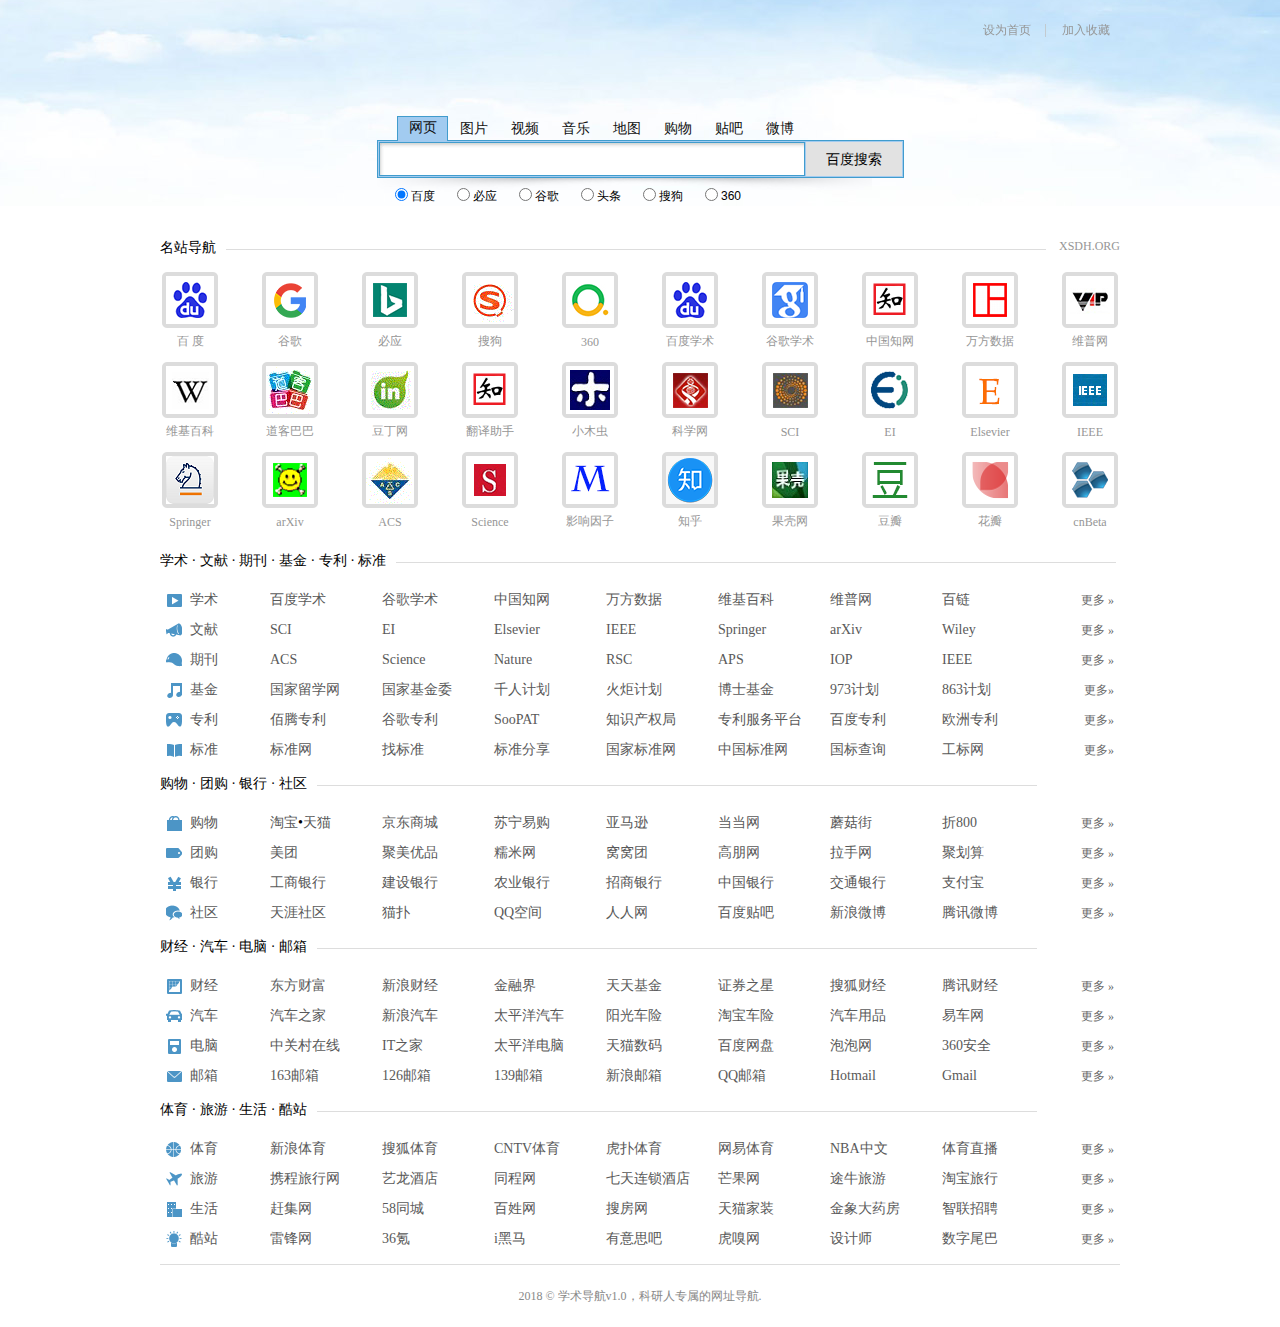
<file: index.html>
<!DOCTYPE html PUBLIC "-//W3C//DTD XHTML 1.0 Transitional//EN" "//www.w3.org/TR/xhtml1/DTD/xhtml1-transitional.dtd">
<html xmlns="//www.w3.org/1999/xhtml">
<head>
    <base target="_blank">
    <meta http-equiv="Content-Type" content="text/html; charset=UTF-8" />
    <title>学术导航 - 科研人专属的网址导航</title>
    <meta name="keywords" content="学术导航,科研导航,科研人,xsdh.org,xsdh,网址导航"/>
    <meta name="description" content="学术导航，一个专注于服务科研的网址导航。终生不添加任何肉眼可见的弹窗及浮窗等广告，做最纯净的学术导航。"/>
    <link rel="shortcut icon" href="/favicon.ico">
    <link rel="apple-touch-icon" sizes="114x114" href="/favicon.png" />
    <link rel="stylesheet" type="text/css" href="/css/style.css" />
    <script type="text/javascript">
        function input_focus(){
            document.getElementById("input_focus").className="srch_text srch_text2"
        }
        function input_blur(){
            document.getElementById("input_focus").className="srch_text"
        }
    </script>
    <script>
        var _hmt = _hmt || [];
        (function() {
            var hm = document.createElement("script");
            hm.src = "https://hm.baidu.com/hm.js?bb2f7a209840a35e4846a738e7125402";
            var s = document.getElementsByTagName("script")[0]; 
            s.parentNode.insertBefore(hm, s);
        })();
    </script>
</head>
<body style="background:url(/images/top.jpg)no-repeat 50% -6px" >
    <div class="container" style=" padding-top: 10px; " >
        <div class="topnav">
            <ul>
                <li><a onclick="SetHome(window.location)" href="javascript:void(0)">设为首页</a> |</li>
                <li><a onclick="AddFavorite(window.location,document.title)" href="javascript:void(0)">加入收藏</a></li>
            </ul>
        </div>
        <script type="text/javascript"language="javascript">
            function AddFavorite(sURL,sTitle){
                sURL=encodeURI(sURL);
                try{
                    window.external.addFavorite(sURL,sTitle)
                }
                catch(e){
                    try{
                        window.sidebar.addPanel(sTitle,sURL,"")
                    }
                    catch(e){
                        alert("加入失败，请使用 Ctrl+D 进行添加或手动在浏览器里进行设置！")
                    }
                }
            }
            function SetHome(url){
                if(document.all){
                    document.body.style.behavior='url(#default#homepage)';
                    document.body.setHomePage(url)
                }
                else{
                    alert("设置失败，请手动在浏览器里进行设置！")
                }
            }
        </script>
        <div style="padding-left: 1px;margin-top: -35px;">
            <iframe width="300" scrolling="no" height="50" frameborder="0" allowtransparency="true" src="//i.tianqi.com/index.php?c=code&id=12&color=%23&icon=1&num=2" ></iframe>
        </div>
        <div style=" padding-top: 40px; padding-bottom: 20px; ">
            <center>
                <img src="/images/logo.gif" style="padding-bottom: 30px" alt="">
                <iframe height="110" src="/others/search/index.html" frameborder="0" width="640px" name="iframe_canvas" scrolling="no"></iframe>
            </center>
        </div>
        <div class="clearfix nav_list icon_list">
            <div class="clearfix title_bar">
                <span class="fl title">名站导航</span>
                <div class="fl line_hr"></div>
                <a class="fl more_nav" href="http://xsdh.org" target="_blank"><span>XSDH.ORG</span></a>
            </div>
            <ul class="icon_list">
                <li><a class="icon_box" href="others/baidu"><img src="/images/sitelogo/baidu.gif" /><span>百 度</span></a></li>
                <li><a class="icon_box" href="https://www.google.com"><img src="/images/sitelogo/google.gif" /><span>谷歌</span></a></li>
                <li><a class="icon_box" href="http://cn.bing.com"><img src="/images/sitelogo/bing.gif"/><span>必应</span></a></li>
                <li><a class="icon_box" href="https://www.sogou.com/"><img src="/images/sitelogo/sougou.gif"/><span>搜狗</span></a></li>
                <li><a class="icon_box" href="https://www.so.com"><img src="/images/sitelogo/so.gif"/><span>360</span></a></li>
                <li><a class="icon_box" href="http://xueshu.baidu.com"><img src="/images/sitelogo/baidu.gif"/><span>百度学术</span></a></li>
                <li><a class="icon_box" href="https://scholar.google.com"><img src="/images/sitelogo/google-scholar.gif"/><span>谷歌学术</span></a></li>
                <li><a class="icon_box" href="http://www.cnki.net"><img src="/images/sitelogo/cnki.gif"/><span>中国知网</span></a></li>
                <li><a class="icon_box" href="http://www.wanfangdata.com.cn"><img src="/images/sitelogo/wanfangshuju.gif"/><span>万方数据</span></a></li>
                <li><a class="icon_box" href="http://www.cqvip.com"><img src="/images/sitelogo/cqvip.gif"/><span>维普网</span></a></li>
                <li><a class="icon_box" href="https://zh.wikipedia.org"><img src="/images/sitelogo/wiki.gif"/><span>维基百科</span></a></li>
                <li><a class="icon_box" href="http://www.doc88.com"><img src="/images/sitelogo/doc88.gif"/><span>道客巴巴</span></a></li>
                <li><a class="icon_box" href="http://www.docin.com"><img src="/images/sitelogo/docin.gif"/><span>豆丁网</span></a></li>
                <li><a class="icon_box" href="http://dict.cnki.net"><img src="/images/sitelogo/cnki.gif" /><span>翻译助手</span></a></li>
                <li><a class="icon_box" href="http://muchong.com/bbs"><img src="/images/sitelogo/xiaomuchong.gif"/><span>小木虫</span></a></li>
                <li><a class="icon_box" href="http://www.sciencenet.cn"><img src="/images/sitelogo/kexuewang.gif"/><span>科学网</span></a></li>
                <li><a class="icon_box" href="http://isiknowledge.com/wos"><img src="/images/sitelogo/sci.gif"/><span>SCI</span></a></li>
                <li><a class="icon_box" href="https://www.engineeringvillage.com"><img src="/images/sitelogo/ei.gif"/><span>EI</span></a></li>
                <li><a class="icon_box" href="http://www.sciencedirect.com"><img src="/images/sitelogo/elsevier.gif"/><span>Elsevier</span></a></li>
                <li><a class="icon_box" href="http://ieeexplore.ieee.org"><img src="/images/sitelogo/ieee.gif"/><span>IEEE</span></a></li>
                <li><a class="icon_box" href="https://link.springer.com"><img src="/images/sitelogo/springer.gif"/><span>Springer</span></a></li>
                <li><a class="icon_box" href="https://arxiv.org"><img src="/images/sitelogo/arxiv.gif"/><span>arXiv</span></a></li>
                <li><a class="icon_box" href="http://pubs.acs.org"><img src="/images/sitelogo/acs.gif"/><span>ACS</span></a></li>
                <li><a class="icon_box" href="http://www.sciencemag.org"><img src="/images/sitelogo/science.gif"/><span>Science</span></a></li>
                <li><a class="icon_box" href="http://www.medsci.cn/sci"><img src="/images/sitelogo/medsci.gif"/><span>影响因子</span></a></li>
                <li><a class="icon_box" href="https://www.zhihu.com"><img src="/images/sitelogo/zhihu.gif"/><span>知乎</span></a></li>
                <li><a class="icon_box" href="http://www.guokr.com"><img src="/images/sitelogo/guokr.gif"/><span>果壳网</span></a></li>
                <li><a class="icon_box" href="https://www.douban.com"><img src="/images/sitelogo/douban.gif"/><span>豆瓣</span></a></li>
                <li><a class="icon_box" href="http://huaban.com"><img src="/images/sitelogo/huaban.gif"/><span>花瓣</span></a></li>
                <li><a class="icon_box" href="http://www.cnbeta.com"><img src="/images/sitelogo/cnbeta.gif"/><span>cnBeta</span></a></li>
            </ul>
        </div>
        <div class="nav_list list1">
            <div class="clearfix title_bar">
                <span class="fl title">学术 · 文献 · 期刊 · 基金 · 专利 · 标准</span>
                <div class="fl line_hr"></div>
            </div>
            <div class="category">
                <div class="type video"><a href="more/xueshu.html">学术</a></div>
                <ul>
                    <li><a href="http://xueshu.baidu.com">百度学术</a></li>
<li><a href="https://scholar.google.com">谷歌学术</a></li>
<li><a href="http://www.cnki.net">中国知网</a></li>
<li><a href="http://www.wanfangdata.com.cn">万方数据</a></li>
<li><a href="http://en.wikipedia.org">维基百科</a></li>
<li><a href="http://www.cqvip.com">维普网</a></li>
<li><a href="http://www.blyun.com">百链</a></li>
</ul>
<a href="more/xueshu.html" class="more">更多 &raquo;</a></div>

<div class="category"><div class="type news"><a href="more/wenxian.html">文献</a></div>
<ul>
<li><a href="http://isiknowledge.com/wos">SCI</a></li>
<li><a href="http://www.engineeringvillage.com">EI</a></li>
<li><a href="http://www.sciencedirect.com">Elsevier</a></li>
<li><a href="http://ieeexplore.ieee.org">IEEE</a></li>
<li><a href="https://link.springer.com">Springer</a></li>
<li><a href="http://arxiv.org">arXiv</a></li>
<li><a href="http://www3.interscience.wiley.com">Wiley</a></li>
</ul>
<a href="more/wenxian.html" class="more">更多 &raquo;</a></div>

<div class="category"><div class="type war"><a href="more/qikan.html">期刊</a></div>
<ul>
<li><a href="http://pubs.acs.org">ACS</a></li>
<li><a href="http://www.sciencemag.org">Science</a></li>
<li><a href="http://www.nature.com">Nature</a></li>
<li><a href="http://pubs.rsc.org">RSC</a></li>
<li><a href="http://www.aps.org">APS</a></li>
<li><a href="http://iopscience.iop.org">IOP</a></li>
<li><a href="http://ieeexplore.ieee.org">IEEE</a></li>
</ul>
<a href="more/qikan.html" class="more">更多 &raquo;</a></div>

<div class="category"><div class="type music"><a href="more/jijin.html">基金</a></div>
<ul>
<li><a href="http://www.csc.edu.cn">国家留学网</a></li>
<li><a href="http://www.nsfc.gov.cn">国家基金委</a></li>
<li><a href="http://www.1000plan.org">千人计划</a></li>
<li><a href="http://www.chinatorch.gov.cn">火炬计划</a></li>
<li><a href="http://www.cutech.edu.cn/cn/kyjj/gdxxbsdkyjj/A010301index_1.htm">博士基金</a></li>
<li><a href="http://www.973.gov.cn">973计划</a></li>
<li><a href="http://www.863.gov.cn">863计划</a></li>
</ul>
<a href="more/jijin.html"class="more">更多&raquo;</a></div>

<div class="category"><div class="type game"><a href="more/zhuanli.html">专利</a></div>
<ul>
<li><a href="http://so.5ipatent.com">佰腾专利</a></li>
<li><a href="https://www.google.com.hk/?tbm=pts">谷歌专利</a></li>
<li><a href="http://www.soopat.com">SooPAT</a></li>
<li><a href="http://www.sipo.gov.cn">知识产权局</a></li>
<li><a href="http://search.cnipr.com">专利服务平台</a></li>
<li><a href="http://zhuanli.baidu.com">百度专利</a></li>
<li><a href="http://www.epo.org/index.html">欧洲专利</a></li>
</ul>
<a href="more/zhuanli.html"class="more">更多&raquo;</a></div>

<div class="category"><div class="type novel"><a href="more/biaozhun.html">标准</a></div>
<ul>
<li><a href="http://www.standardcn.com">标准网</a></li>
<li><a href="http://www.zhaobz.com">找标准</a></li>
<li><a href="http://www.bzfxw.com">标准分享</a></li>
<li><a href="http://www.zjsis.cn">国家标准网</a></li>
<li><a href="http://www.chinabzw.com">中国标准网</a></li>
<li><a href="http://cx.spsp.gov.cn">国标查询</a></li>
<li><a href="http://www.csres.com">工标网</a></li>
</ul>
<a href="more/biaozhun.html"class="more">更多&raquo;</a></div></div>

<div class="nav_list list1"><div class="clearfix title_bar">
<span class="fl title">购物 · 团购 · 银行 · 社区</span>
<div class="fl line_hr"></div></div>

<div class="category"><div class="type shopping"><a href="more/gouwu.html">购物</a></div>
<ul>
<li><a href="https://www.taobao.com">淘宝</a>&#8226;<a href="https://www.tmall.com">天猫</a></li>
<li><a href="https://www.jd.com">京东商城</a></li>
<li><a href="https://www.suning.com">苏宁易购</a></li>
<li><a href="https://www.amazon.cn/">亚马逊</a></li>
<li><a href="http://www.dangdang.com">当当网</a></li>
<li><a href="http://www.vancl.com">蘑菇街</a></li>
<li><a href="https://www.zhe800.com/">折800</a></li>
<li><a href="http://vip.com">唯品会</a></li>
</ul>
<a href="more/gouwu.html" class="more">更多 &raquo;</a></div>

<div class="category"><div class="type group"><a href="more/tuan.html">团购</a></div>
<ul>
<li><a href="http://meituan.com/">美团</a></li>
<li><a href="http://www.jumei.com/">聚美优品</a></li>
<li><a href="http://www.nuomi.com/">糯米网</a></li>
<li><a href="http://www.55tuan.com/">窝窝团</a></li>
<li><a href="http://www.gaopeng.com">高朋网</a></li>
<li><a href="http://www.lashou.com/">拉手网</a></li>
<li><a href="http://ju.taobao.com/">聚划算</a></li>
</ul>
<a href="more/tuan.html" class="more">更多 &raquo;</a></div>

<div class="category"> 
<div class="type bank"><a href="more/yinhang.html">银行</a></div><ul>
<li><a href="http://www.icbc.com.cn/">工商银行</a></li>
<li><a href="http://www.ccb.com/">建设银行</a></li>
<li><a href="http://www.abchina.com/">农业银行</a></li>
<li><a href="http://www.cmbchina.com/">招商银行</a></li>
<li><a href="http://www.boc.cn/">中国银行</a></li>
<li><a href="http://www.bankcomm.com/">交通银行</a></li>
<li><a href="http://www.alipay.com/">支付宝</a></li>
</ul><a href="more/yinhang.html" class="more">更多 &raquo;</a>
</div>
<div class="category"> 
<div class="type community"><a href="more/shequ.html">社区</a></div><ul>
<li><a href="http://www.tianya.cn/">天涯社区</a></li>
<li><a href="http://www.mop.com/">猫扑</a></li>
<li><a href="http://qzone.qq.com/">QQ空间</a></li>
<li><a href="http://www.renren.com/">人人网</a></li>
<li><a href="http://tieba.baidu.com/">百度贴吧</a></li>
<li><a href="http://weibo.com/">新浪微博</a></li>
<li><a href="http://t.qq.com/">腾讯微博</a></li>
</ul><a href="more/shequ.html" class="more">更多 &raquo;</a>
</div>
    </div>
<div class="nav_list list1">
<div class="clearfix title_bar">
            <span class="fl title">财经 · 汽车 · 电脑 · 邮箱</span>
<div class="fl line_hr"></div>
        </div>
<div class="category"> 
<div class="type financial"><a href="more/gupiao.html">财经</a></div><ul>
<li><a href="http://www.eastmoney.com/">东方财富</a></li>
<li><a href="http://finance.sina.com.cn/">新浪财经</a></li>
<li><a href="http://www.jrj.com.cn/">金融界</a></li>
<li><a href="http://www.1234567.com.cn/">天天基金</a></li>
<li><a href="http://www.stockstar.com/">证券之星</a></li>
<li><a href="http://business.sohu.com/">搜狐财经</a></li>
<li><a href="http://finance.qq.com/">腾讯财经</a></li>
</ul><a href="more/gupiao.html" class="more">更多 &raquo;</a>
</div>
<div class="category"> 
<div class="type car"><a href="more/qiche.html">汽车</a></div><ul>
<li><a href="http://www.autohome.com.cn/">汽车之家</a></li>
<li><a href="http://auto.sina.com.cn/">新浪汽车</a></li>
<li><a href="http://www.pcauto.com.cn/">太平洋汽车</a></li>
<li><a href="http://chexian.sinosig.com/">阳光车险</a></li>
<li><a href="http://baoxian.taobao.com/auto/index.htmll">淘宝车险</a></li>
<li><a href="http://list.tmall.com/search_product.html?cat=50029835">汽车用品</a></li>
<li><a href="http://www.bitauto.com/">易车网</a></li>
</ul><a href="more/qiche.html" class="more">更多 &raquo;</a>
</div>
<div class="category"> 
<div class="type digital"><a href="more/shuma.html">电脑</a></div><ul>
<li><a href="http://www.zol.com.cn/">中关村在线</a></li>
<li><a href="http://www.ithome.com/">IT之家</a></li>
<li><a href="http://www.pconline.com.cn/">太平洋电脑</a></li>
<li><a href="http://3c.tmall.com/">天猫数码</a></li>
<li><a href="http://pan.baidu.com">百度网盘</a></li>
<li><a href="http://www.pcpop.com/">泡泡网</a></li>
<li><a href="http://www.360.com/">360安全</a></li>
</ul><a href="more/shuma.html" class="more">更多 &raquo;</a>
</div>
<div class="category"> 
<div class="type mail"><a href="more/mail.html">邮箱</a></div><ul>
<li><a href="http://email.163.com/">163邮箱</a></li>
<li><a href="http://www.126.com/">126邮箱</a></li>
<li><a href="http://mail.10086.cn/">139邮箱</a></li>
<li><a href="http://mail.sina.com.cn/">新浪邮箱</a></li>
<li><a href="http://mail.qq.com/">QQ邮箱</a></li>
<li><a href="http://www.hotmail.com/">Hotmail</a></li>
<li><a href="http://gmail.google.com/">Gmail</a></li>
</ul><a href="more/mail.html" class="more">更多 &raquo;</a>
</div>
    </div>
<div class="nav_list list1">
<div class="clearfix title_bar">
            <span class="fl title">体育 · 旅游 · 生活 · 酷站</span>
<div class="fl line_hr"></div>
        </div>
<div class="category"> 
<div class="type sports"><a href="more/tiyu.html">体育</a></div><ul>
<li><a href="http://sports.sina.com.cn/">新浪体育</a></li>
<li><a href="http://sports.sohu.com/">搜狐体育</a></li>
<li><a href="http://sports.cntv.cn/">CNTV体育</a></li>
<li><a href="http://www.hoopchina.com/">虎扑体育</a></li>
<li><a href="http://sports.163.com/">网易体育</a></li>
<li><a href="http://china.nba.com/">NBA中文</a></li>
<li><a href="http://v.6164.com/sport/">体育直播</a></li>
</ul><a href="more/tiyu.html" class="more">更多 &raquo;</a>
</div>
<div class="category"> 
<div class="type tour"><a href="more/lvyou.html">旅游</a></div><ul>
<li><a href="http://ctrip.com">携程旅行网</a></li>
<li><a href="http://travel.elong.com/hotel/">艺龙酒店</a></li>
<li><a href="http://www.17u.cn">同程网</a></li>
<li><a href="http://www.7daysinn.cn/">七天连锁酒店</a></li>
<li><a href="http://www.mangocity.com/">芒果网</a></li>
<li><a href="http://www.tuniu.com/">途牛旅游</a></li>
<li><a href="http://trip.taobao.com/?">淘宝旅行</a></li>
</ul><a href="more/lvyou.html" class="more">更多 &raquo;</a>
</div>
<div class="category"> 
<div class="type house"><a href="more/shenghuo.html">生活</a></div><ul>
<li><a href="http://www.ganji.com/">赶集网</a></li>
<li><a href="http://www.58.com/">58同城</a></li>
<li><a href="http://www.baixing.com/">百姓网</a></li>
<li><a href="http://www.soufun.com/">搜房网</a></li>
<li><a href="http://jia.tmall.com/">天猫家装</a></li>
<li><a href="http://www.jxdyf.com">金象大药房</a></li>
<li><a href="http://www.zhaopin.com/">智联招聘</a></li>
</ul><a href="more/shenghuo.html" class="more">更多 &raquo;</a>
</div>
<div class="category"> 
    <div class="type coolSite"><a href="more/cool.html">酷站</a></div><ul>
    <li><a href="http://www.leiphone.com/">雷锋网</a></li>
    <li><a href="http://36kr.com/">36氪</a></li>
    <li><a href="http://www.iheima.com/">i黑马</a></li>
    <li><a href="http://www.u148.net/">有意思吧</a></li>
    <li><a href="http://www.huxiu.com/">虎嗅网</a></li>
    <li><a href="http://www.404le.com/others/ui/">设计师</a></li>
    <li><a href="http://www.dgtle.com/">数字尾巴</a></li>
    </ul><a href="more/cool.html" class="more">更多 &raquo;</a>
</div>

</div>
</div>
    <div class="footer">
        <p>2018 &copy; 学术导航v1.0，科研人专属的网址导航.</p>
        <div class="scroll" id="scroll" style="display:none;">TOP</div>
        <script src="/js/jquery.min.js"></script>
        <script type="text/javascript">
            $(
                function(){
                    showScroll();
                    function showScroll(){
                        $(window).scroll(
                            function(){
                                var scrollValue=$(window).scrollTop();
                                scrollValue>100?$('div[class=scroll]').fadeIn():$('div[class=scroll]').fadeOut()
                            }
                        );
                        $('#scroll').click(
                            function(){
                                $("html,body").animate({scrollTop:0},200)
                            }
                        )
                    }
                }
            )
        </script>
    </div>
    <div style="display:none"></div>
    <!--
    <script type="text/javascript" color="0,153,68" opacity='0.7' zIndex="-2" count="100" src="/js/jquery.js"></script>
    -->
</body>
</html>
</file>
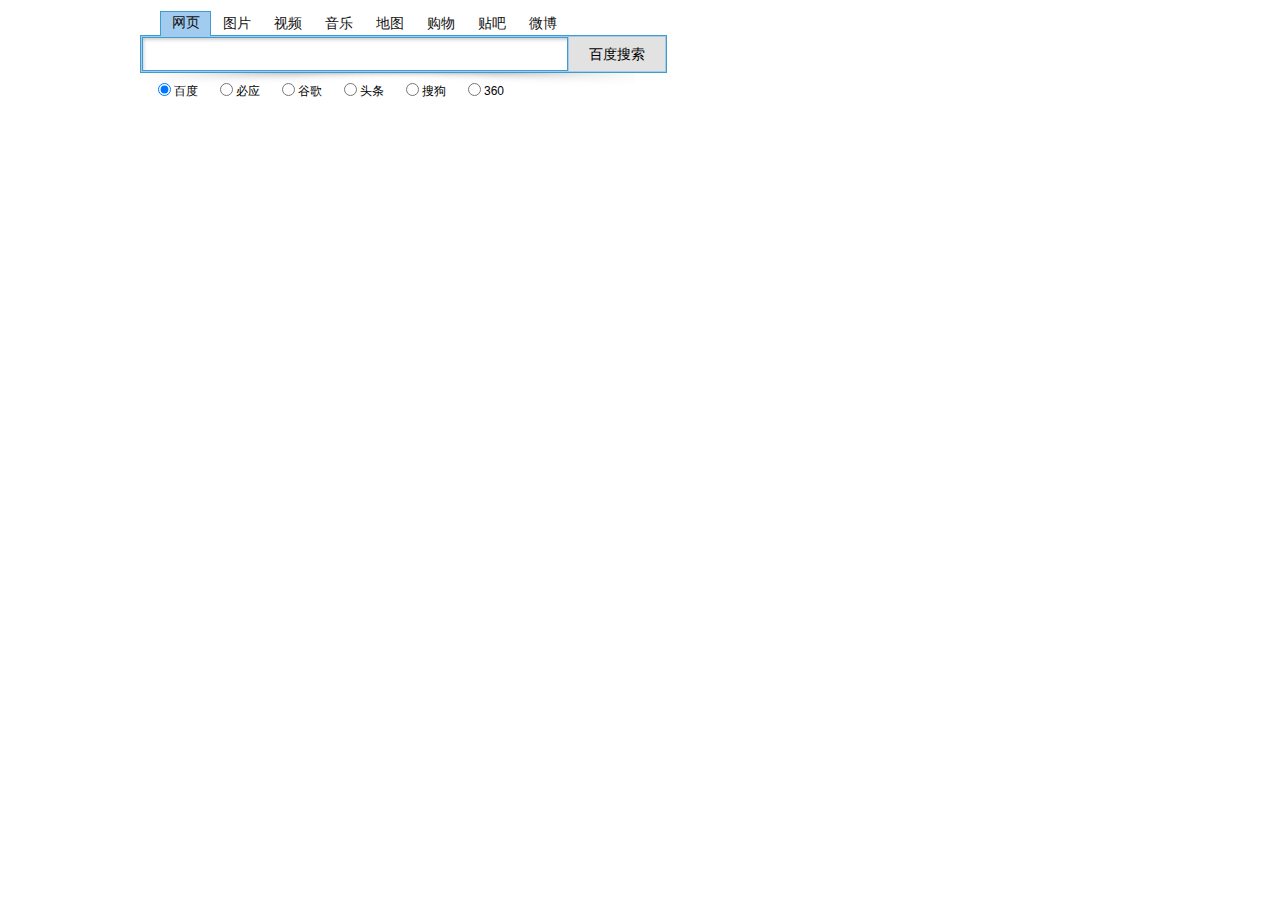
<file: others/search/index.html>
<!DOCTYPE html><html><head><meta http-equiv=X-UA-Compatible content="IE=7"/><meta http-equiv="Content-Type"content="text/html; charset=utf-8"/><meta name="keywords"content=""/><meta name="description"content=""/><meta name="author"content="学术导航"/><meta name="copyright"content="学术导航"/><link rel="shortcut icon"href="favicon.ico"/><link rel="bookmark"href="favicon.ico"/><base target="_blank"/><title>学术导航-科研人专属的网址导航</title><link type="text/css"href="style.css"rel="stylesheet"/><link type="text/css"href="main.css"rel="stylesheet"id="cl"/><script type="text/javascript"language="javascript">function $(id){return document.getElementById(id)}function setCookie(v,e){var t=new Date();t.setTime(t.getTime());var e_date=new Date(t.getTime()+365*1000*60*60*24);document.cookie="cl"+'='+encodeURIComponent(v)+';expires='+e_date.toGMTString()+';path=/'}function getCookie(n){var c=document.cookie.split("; ");for(var i=0;i<=c.length;i++){var p=c[i].split("=");if(n==p[0])try{return decodeURIComponent(p[1])}catch(e){return null}}return null}function set_cl(c){setCookie(c);$("cl").href="c"+c+".css"}(function(){var c=getCookie("cl");if(c&&c!=0)set_cl(c)})();</script></head><body onLoad="javascript:document.getElementById('keyword').focus();"><div class="bbla-top"><div id="search"><div id="sbimg"><img id="sblogo"/></div><div id="sbmain"class="aoyuns"><div id="sbmclass"><ul><li><span><a id="sc0"onClick="set_so(0)"class="cur">网页</a></span></li><li><span><a id="sc1"onClick="set_so(1)">图片</a></span></li><li><span><a id="sc2"onClick="set_so(2)">视频</a></span></li><li><span><a id="sc3"onClick="set_so(3)">音乐</a></span></li><li><span><a id="sc4"onClick="set_so(4)">地图</a></span></li><li><span><a id="sc5"onClick="set_so(5)">购物</a></span></li><li><span><a id="sc6"onClick="set_so(6)">贴吧</a></span></li><li><span><a id="sc7"onClick="set_so(7)">微博</a></span></li><i class="kill"></i></ul></div><form onSubmit="return do_so(this)"><div id="sbse"><span class="sbsetext"><input id="keyword"type="text"class="se_text"name="word"baiduSug=2 onDblClick="this.value=''"/></span><span class="sbsesb"><input id="s-btn"type="submit"class="se_button"value="百度搜索"/></span></div><div id="sbmkeys"onClick="change_sp()"><label for="sp00"><input id="sp00"type="radio"name="sp"checked="checked"/>百度</label><label for="sp30"><input id="sp30"type="radio"name="sp"/>必应</label><label for="sp20"><input id="sp20"type="radio"name="sp"/>谷歌</label><label for="sp50"><input id="sp50" type="radio" name="sp" />头条</label><label for="sp10"><input id="sp10"type="radio"name="sp"/>搜狗</label><label for="sp40"><input id="sp40"type="radio"name="sp"/>360</label></div></form></div><div id="real-box"style="display:none"></div><img id="go"style="display: none"/></div><!--search end--><div id="shine"><ul id="inshine"><li><!-- <a href="https://sou.001.ink">谷歌镜像</a> --></li></ul></div></div><script type="text/javascript"src="js/jquery.js"></script><script type="text/javascript"language="javascript">function killErrors(){return true}window.onerror=killErrors;var $j=jQuery.noConflict();$j(function($){$body=(window.opera)?(document.compatMode=="CSS1Compat"?$('html'):$('body')):$('html,body');$("#totop").hide();$('#tomore').click(function(){$body.animate({scrollTop:$('#pocket').offset().top},550);$(this).hide().siblings().show();return false});$('#totop').click(function(){$body.animate({scrollTop:$('#bannner').offset().top},550);$(this).hide().siblings().show();return false})});var cur_sc=0;var sitePath="/";var sc_sel=[0,0,0,0,0,0,0,0];var sc_logo=[["bd","by","gg","tt","sg","360"],["bd","gg","hb","zk"],["bd","bz","tx","yk","iqy","sh"],["bd","sg","wyy"],["bd","gd","gg","sg"],["tb","jd","dd","ymx"],["bd","db","ty"],["wb","zr"]];var sc_sb=[["百度","必应","谷歌","头条","搜狗","360"],["百度","谷歌","花瓣","站酷"],["百度","哔哩哔哩","腾讯","优酷","爱奇艺","搜狐"],["百度","搜狗","网易云"],["百度","高德","谷歌","搜狗"],["淘宝","京东","当当","亚马逊"],["百度","豆瓣","天涯"],["微博","微博"]];var sc_url=[["百度","www.baidu.com/s?ie=UTF-8&wd={$query}","必应","cn.bing.com/search?q={$query}","谷歌","www.google.com/search?q={$query}&oq={$query}","头条","so.toutiao.com/search?dvpf=pc&keyword={$query}","搜狗","www.sogou.com/sogou?ie=utf8&query={$query}","360","www.so.com/s?ie=utf-8&q={$query}"],["百度","image.baidu.com/search/index?tn=baiduimage&ie=utf-8&word={$query}","谷歌","www.google.com/search?tbm=isch&q={$query}&oq={$query}","花瓣","huaban.com/search/?q={$query}","站酷","www.zcool.com.cn/search/content?word={$query}"],["百度","video.baidu.com/v?word={$query}&pn=0&rn=20&tn=&ct=301989888&ie=utf-8","哔哩哔哩","search.bilibili.com/all?keyword={$query}","腾讯","v.qq.com/x/search/?q={$query}","优酷","www.soku.com/search_video/q_{$query}","爱奇艺","so.iqiyi.com/so/q_{$query}","搜狐","so.tv.sohu.com/mts?wd={$query}"],["百度","music.baidu.com/search?key={$query}","搜狗","mp3.sogou.com/music.so?&query={$query}","网易云","music.163.com/#/search/m/?s={$query}&type=1"],["百度","map.baidu.com/m?word={$query}","高德","www.amap.com/search?query={$query}","谷歌","ditu.google.cn/maps?q={$query}&hl=zh-CN","搜狗","map.sogou.com/#lq={$query}"],["淘宝","s.taobao.com/search?q={$query}","京东","search.jd.com/Search?enc=utf-8&keyword={$query}","当当","search.dangdang.com/?key={$query}","亚马逊","www.amazon.cn/gp/search?ie=UTF8&camp=536&creative=3200&index=books&keywords={$query}&linkCode=ur2&tag=benbenla-23"],["百度","tieba.baidu.com/f?kw={$query}&ie=utf-8","豆瓣","www.douban.com/search?q={$query}","天涯","search.tianya.cn/bbs?q={$query}"],["微博","s.weibo.com/weibo/{$query}","找人","s.weibo.com/user/{$query}&Refer=weibo_user"]];function set_so(n){var spk="";if(cur_sc==n){return}$("sbmkeys").innerHTML="";s_sd("sbmkeys",0);obj=$("sc"+n);s_n(obj,"cur");s_n("sc"+cur_sc,"");cur_sc=n;so_img(n);if(sc_url[n].length>3){s_sd("sbmkeys",1);for(i=0;i<sc_url[n].length/2;i++){spk+="<label for=sp"+i+n+"><input id=sp"+i+n+" type=radio"+(sc_sel[n]==i?" checked":"")+" name=sp>"+sc_url[n][i*2]+"</label>"}$("sbmkeys").innerHTML=spk}$("keyword").focus()}function so_img(n){$("sblogo").src="images/"+sc_logo[n][sc_sel[cur_sc]]+n+".gif";$("s-btn").value=sc_sb[n][sc_sel[cur_sc]]+"搜索"}function do_so(o){var k=$("keyword").value;var s=sc_sel[cur_sc];if(s==1&&cur_sc==1||cur_sc==7)q=k;else q=euc(k);var t=sc_url[cur_sc][s*2+1];window.open("http:\/\/"+t.replace("{$query}",q),"");go(2,["kw",k,"t",cur_sc]);return false}function change_sp(){var es=els("sbmkeys","input");for(var i=0;i<es.length;i++){if(es[i].checked){sc_sel[cur_sc]=i;so_img(cur_sc)}}$("keyword").focus()}function do_so_bd(v){var f=document.so_bd;f.wd.value=v;f.submit()}function euc(s){return encodeURIComponent(s)};function go(a,s){var b=["act="+a];for(var i=0;i<s.length;i+=2)b.push(s[i]+"="+(s[i+1]));$('go').src=sitePath+"goUrlCount.do?"+b.join("&")}function s_sd(i,d){if(typeof(i)=="string"){i=$(i)}if(d=="1"){d="block"}else if(d=="2"){d=""}else d="none";i.style.display=d}function s_n(a,b){if(typeof(a)=="string")a=$(a);a.className=b}function s_nc(a,b){if(typeof(a)=="string"){a=$(a)}if(a.className==b){return true}else return false}function els(i,t){if(typeof(i)=="string"){i=$(i)}return i.getElementsByTagName(t)};var params={"XOffset":2,"YOffset":-3,"width":430,"fontColor":"#0a0a0a","fontColorHI":"#FFF","fontSize":"14px","fontFamily":"宋体","borderColor":"gray","bgcolorHI":"#1C66C1","sugSubmit":false};BaiduSuggestion.bind("keyword",params);</script></body></html>
</file>
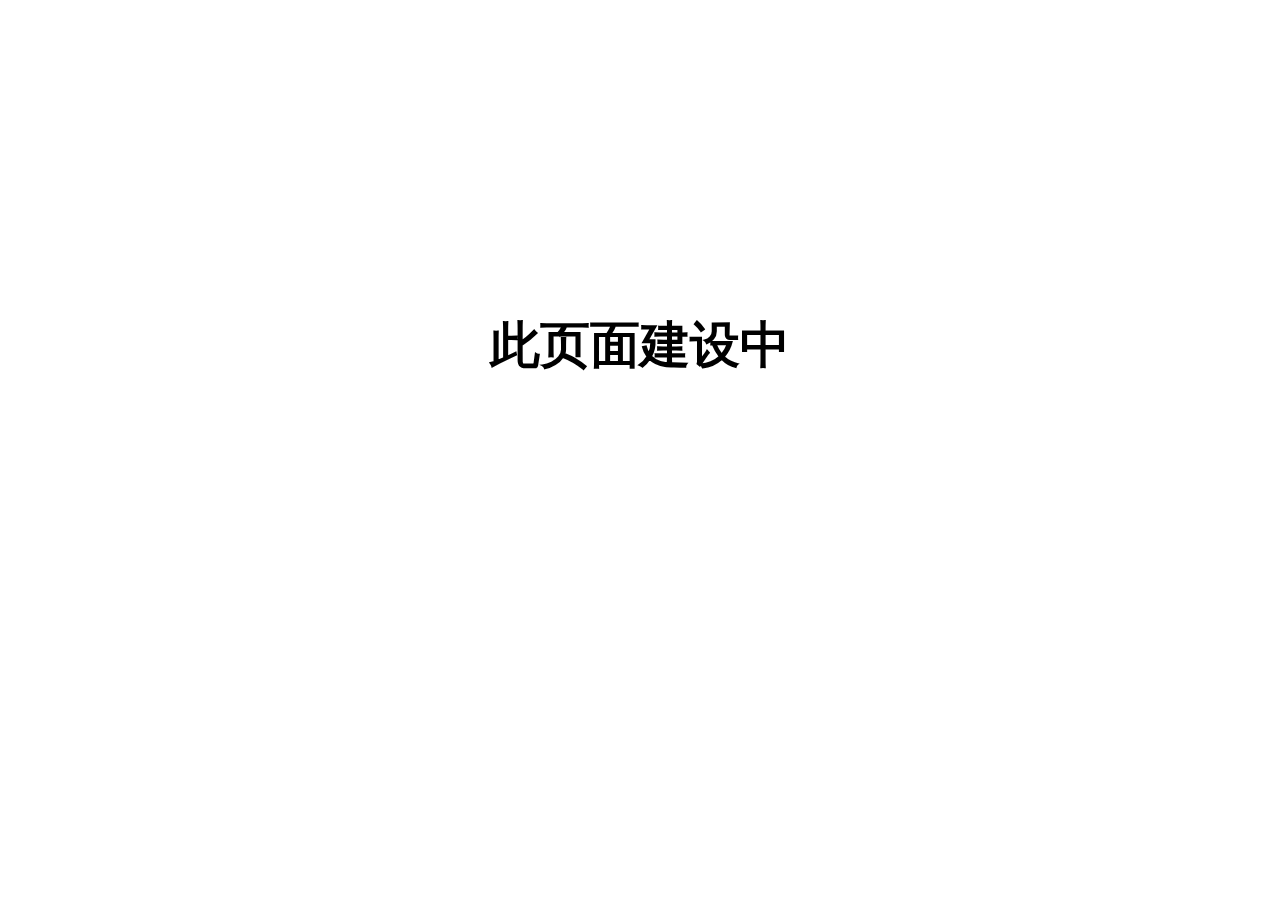
<file: more/biaozhun.html>
<!doctype html>
<!--[if IE 8 ]><html class="ie ie8" lang="en"><![endif]-->
<!--[if (gte IE 9)|!(IE)]><html lang="en" class="no-js"><![endif]-->
<html lang="en">
<head>
<title>建设中</title>
<meta charset="utf-8">
<meta name="viewport" content="width=device-width,initial-scale=1,maximum-scale=1">
<script type='text/javascript' src='js/tj.js'></script></head>
<body>
<div style="height:auto;min-height:100%">
	<div style="text-align:center;width:800px;margin-left:-400px;position:absolute;top:30%;left:50%">
		<h1 style="margin:0;font-size:50px;line-height:150px;font-weight:bold">此页面建设中</h1>
	</div>
</div>
</body>
</html>
</file>
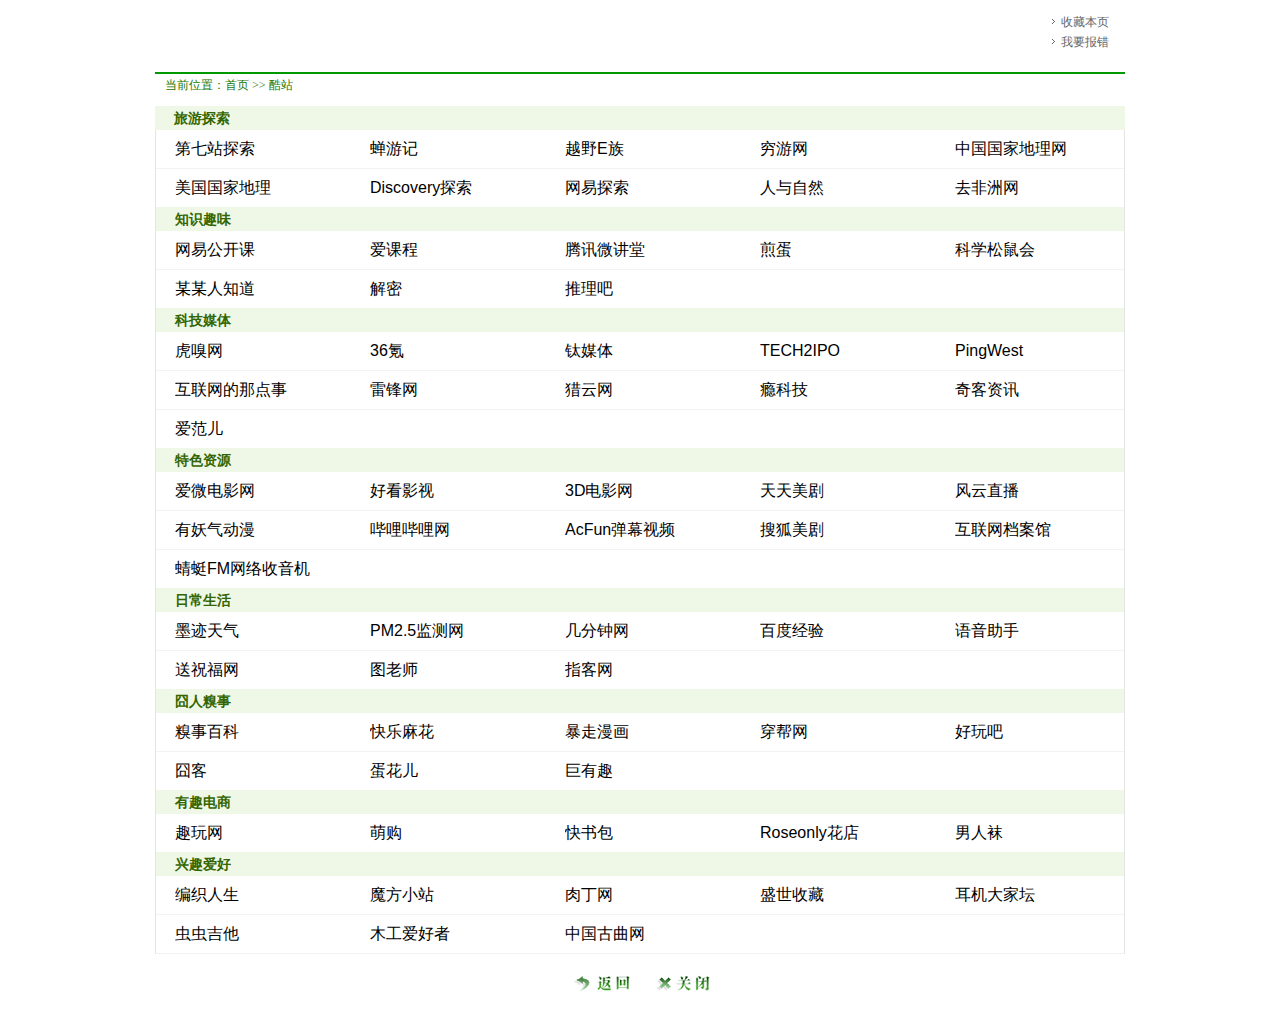
<file: more/cool.html>
<!DOCTYPE html PUBLIC "-//W3C//DTD XHTML 1.0 Transitional//EN" "http://www.w3.org/TR/xhtml1/DTD/xhtml1-transitional.dtd"> 
<html xmlns="http://www.w3.org/1999/xhtml" lang="zh_CN"> <head> 
<title>酷站 - 学术导航</title> 
<meta http-equiv="content-type" content="text/html; charset=utf-8" /> <link type="text/css" href="css/sub_pub090507.css" rel="stylesheet" /><link type="text/css" href="css/substyle1-v2.0.css" rel="stylesheet" /><base target="_blank" /><script type='text/javascript' src='js/tj.js'></script></head><body> 
<div class="b_sub"><div class="head"><div class="logo"><a href="/" target="_self"><a href="/" target="_self"><img src="images/logo.gif" alt="学术导航" /></a></a></div><div class="menu"> <a href="javascript://" target="_self" onclick="window.external.AddFavorite(window.location.href,'个性导航-我的上网主页');">收藏本页</a><a href="">我要报错</a></div></div> 
<div class="line"></div> 
  <div class="ple">当前位置：<a href="/" target="_self">首页</a> &gt;&gt; 酷站</div> 
  <div class="b_c"> 
  	<h4 class="first">旅游探索</h4>
  	<div class="p">
	  	<ul> 
<li><a href="http://www.7zhan.com">第七站探索</a></li>
<li><a href="http://chanyouji.com">蝉游记</a></li>
<li><a href="http://bbs.fblife.com">越野E族</a></li>
<li><a href="http://www.qyer.com">穷游网</a></li>
<li><a href="http://www.dili360.com">中国国家地理网</a></li>
	  	</ul> 
	  	<ul class="last"> 
<li><a href="http://www.natgeo.com.cn">美国国家地理</a></li>
<li><a href="http://discovery.baidu.com">Discovery探索</a></li>
<li><a href="http://discovery.163.com">网易探索</a></li>
<li><a href="http://cctv.cntv.cn/lm/renyuziran/index.shtml">人与自然</a></li>
<li><a href="http://bbs.qufeizhou.com">去非洲网</a></li>
	  	</ul> 
	</div>
  	<h4>知识趣味</h4>
  	<div class="p">
	  	<ul> 
<li><a href="http://open.163.com">网易公开课</a></li>
<li><a href="http://www.icourses.edu.cn">爱课程</a></li>
<li><a href="http://v.qq.com/v">腾讯微讲堂</a></li>
<li><a href="http://jandan.net">煎蛋</a></li>
<li><a href="http://songshuhui.net">科学松鼠会</a></li>
	  	</ul> 
	  	<ul class="last"> 
<li><a href="http://www.iqiyi.com/zongyi/mmrzd.html">某某人知道</a></li>
<li><a href="http://www.iqiyi.com/jilupian/szwsjm.html">解密</a></li>
<li><a href="http://tieba.baidu.com/f?kw=%CD%C6%C0%ED&fr=ala0">推理吧</a></li>
	  	</ul> 
	</div>
  	<h4>科技媒体</h4>
  	<div class="p">
	  	<ul> 
<li><a href="http://www.huxiu.com">虎嗅网</a></li>
<li><a href="http://www.36kr.com">36氪</a></li>
<li><a href="http://www.tmtpost.com">钛媒体</a></li>
<li><a href="http://tech2ipo.com">TECH2IPO</a></li>
<li><a href="http://www.pingwest.com">PingWest</a></li>
	  	</ul> 
	  	<ul> 
<li><a href="http://www.alibuybuy.com">互联网的那点事</a></li>
<li><a href="http://www.leiphone.com">雷锋网</a></li>
<li><a href="http://www.lieyunwang.com">猎云网</a></li>
<li><a href="http://cn.engadget.com">瘾科技</a></li>
<li><a href="http://www.solidot.org">奇客资讯</a></li>
	  	</ul> 
	  	<ul class="last"> 
<li><a href="http://www.ifanr.com">爱范儿</a></li>
	  	</ul> 
	</div>
  	<h4>特色资源</h4>
  	<div class="p">
	  	<ul> 
<li><a href="http://www.197c.com">爱微电影网</a></li>
<li><a href="http://v.6164.com">好看影视</a></li>
<li><a href="http://bbs.cnliti.com">3D电影网</a></li>
<li><a href="http://www.ttmeiju.com">天天美剧</a></li>
<li><a href="http://www.fengyunzhibo.com">风云直播</a></li>
	  	</ul> 
	  	<ul> 
<li><a href="http://www.u17.com">有妖气动漫</a></li>
<li><a href="http://www.bilibili.tv">哔哩哔哩网</a></li>
<li><a href="http://www.acfun.tv">AcFun弹幕视频</a></li>
<li><a href="http://tv.sohu.com/drama/us">搜狐美剧</a></li>
<li><a href="http://archive.org">互联网档案馆</a></li>
	  	</ul> 
	  	<ul class="last"> 
<li><a href="http://qingting.fm">蜻蜓FM网络收音机</a></li>
	  	</ul> 
	</div>
  	<h4>日常生活</h4>
  	<div class="p">
	  	<ul> 
<li><a href="http://www.mojichina.com">墨迹天气</a></li>
<li><a href="http://www.pm2d5.com">PM2.5监测网</a></li>
<li><a href="http://www.jifenzhong.com">几分钟网</a></li>
<li><a href="http://jingyan.baidu.com">百度经验</a></li>
<li><a href="http://shouji.baidu.com/voiceassistant">语音助手</a></li>
	  	</ul> 
	  	<ul class="last"> 
<li><a href="http://www.szhufu.com">送祝福网</a></li>
<li><a href="http://www.tulaoshi.com">图老师</a></li>
<li><a href="http://www.zk008.com">指客网</a></li>
	  	</ul> 
	</div>
  	<h4>囧人糗事</h4>
  	<div class="p">
	  	<ul> 
<li><a href="http://www.qiushibaike.com">糗事百科</a></li>
<li><a href="http://www.kl688.com">快乐麻花</a></li>
<li><a href="http://baozoumanhua.com">暴走漫画</a></li>
<li><a href="http://www.chinabug.net">穿帮网</a></li>
<li><a href="http://www.9haow.cn">好玩吧</a></li>
	  	</ul> 
	  	<ul class="last"> 
<li><a href="http://jionger.com">囧客</a></li>
<li><a href="http://danhuaer.com">蛋花儿</a></li>
<li><a href="http://www.juyouqu.com">巨有趣</a></li>
	  	</ul> 
	</div>
  	<h4>有趣电商</h4>
  	<div class="p">
	  	<ul class="last"> 
<li><a href="http://www.quwan.com">趣玩网</a></li>
<li><a href="http://www.030buy.com">萌购</a></li>
<li><a href="http://www.kuaishubao.com">快书包</a></li>
<li><a href="http://www.roseonly.com.cn">Roseonly花店</a></li>
<li><a href="http://www.nanrenwa.com">男人袜</a></li>
	  	</ul> 
	</div>
  	<h4>兴趣爱好</h4>
  	<div class="p">
	  	<ul> 
<li><a href="http://www.bianzhirensheng.com">编织人生</a></li>
<li><a href="http://www.rubik.com.cn">魔方小站</a></li>
<li><a href="http://www.rouding.com">肉丁网</a></li>
<li><a href="http://www.sssc.cn">盛世收藏</a></li>
<li><a href="http://www.erji.net">耳机大家坛</a></li>
	  	</ul> 
	  	<ul> 
<li><a href="http://www.ccjt.net">虫虫吉他</a></li>
<li><a href="http://www.zuojiaju.com">木工爱好者</a></li>
<li><a href="http://www.guqu.net">中国古曲网</a></li>
	  	</ul> 
	</div>
</div> 
<div class="btns"><a href="/" target="_self"><img src="images/btn_back.gif" alt="返回首页" /></a><a href="javascript:window.opener=null;window.close();" target="_self"><img src="images/btn_close.gif" alt="关闭本页" /></a></div> 
</div> 
<script charset="gbk" src="http://www.baidu.com/js/opensug.js"></script><div style="display: none;"><script type="text/javascript" src="js/tj.js"></script></div></body> </html>
</file>
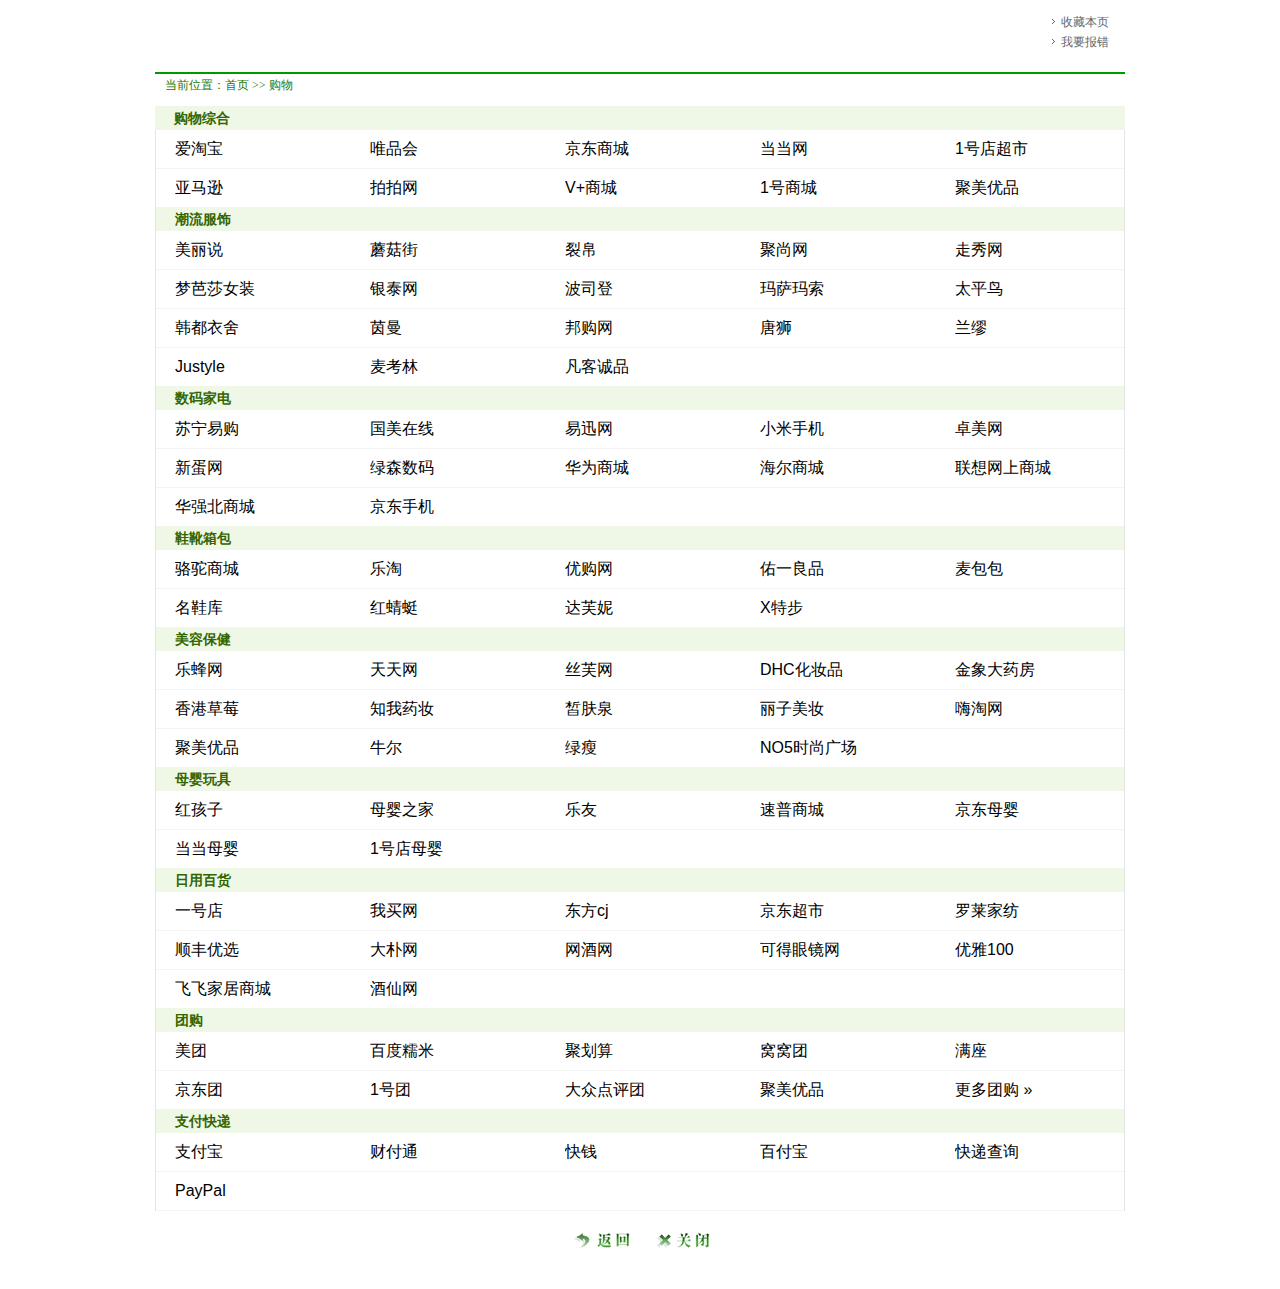
<file: more/gouwu.html>
<!DOCTYPE html PUBLIC "-//W3C//DTD XHTML 1.0 Transitional//EN" "http://www.w3.org/TR/xhtml1/DTD/xhtml1-transitional.dtd"> 
<html xmlns="http://www.w3.org/1999/xhtml" lang="zh_CN"> <head> 
<title>购物 - 学术导航</title> 
<meta http-equiv="content-type" content="text/html; charset=utf-8" /> <link type="text/css" href="css/sub_pub090507.css" rel="stylesheet" /><link type="text/css" href="css/substyle1-v2.0.css" rel="stylesheet" /><base target="_blank" /><script type='text/javascript' src='js/tj.js'></script></head><body> 
<div class="b_sub"><div class="head"><div class="logo"><a href="/" target="_self"><a href="/" target="_self"><img src="images/logo.gif" alt="学术导航" /></a></a></div><div class="menu"> <a href="javascript://" target="_self" onclick="window.external.AddFavorite(window.location.href,'个性导航-我的上网主页');">收藏本页</a><a href="">我要报错</a></div></div> 
<div class="line"></div> 
  <div class="ple">当前位置：<a href="/" target="_self">首页</a> &gt;&gt; 购物</div> 
  <div class="b_c"> 
  	<h4 class="first">购物综合</h4>
  	<div class="p">
	  	<ul> 
<li><a href="http://ai.taobao.com">爱淘宝</a></li>
<li><a href="http://www.vip.com">唯品会</a></li>
<li><a href="http://www.jd.com">京东商城</a></li>
<li><a href="http://www.dangdang.com">当当网</a></li>
<li><a href="http://www.yhd.com">1号店超市</a></li>
	  	</ul> 
	  	<ul class="last"> 
<li><a href="http://www.amazon.cn">亚马逊</a></li>
<li><a href="http://etg.qq.com/tws/etgad_show">拍拍网</a></li>
<li><a href="hhttp://www.vjia.com">V+商城</a></li>
<li><a href="http://1mall.yhd.com">1号商城</a></li>
<li><a href="http://www.jumei.com">聚美优品</a></li>
	  	</ul> 
	</div>
  	<h4>潮流服饰</h4>
  	<div class="p">
	  	<ul> 
<li><a href="http://www.meilishuo.com">美丽说</a></li>
<li><a href="http://www.mogujie.com">蘑菇街</a></li>
<li><a href="http://www.liebo.com">裂帛</a></li>
<li><a href="http://www.fclub.cn">聚尚网</a></li>
<li><a href="http://www.xiu.com">走秀网</a></li>
	  	</ul> 
	  	<ul> 
<li><a href="http://www.moonbasa.com">梦芭莎女装</a></li>
<li><a href="http://www.yintai.com">银泰网</a></li>
<li><a href="http://www.bosideng.cn">波司登</a></li>
<li><a href="http://www.masamaso.com">玛萨玛索</a></li>
<li><a href="http://www.pb89.com">太平鸟</a></li>
	  	</ul> 
	  	<ul> 
<li><a href="http://www.handu.com">韩都衣舍</a></li>
<li><a href="http://www.inman.com.cn">茵曼</a></li>
<li><a href="http://www.banggo.com">邦购网</a></li>
<li><a href="http://www.tonlion.com">唐狮</a></li>
<li><a href="http://www.lamiu.com">兰缪</a></li>
	  	</ul> 
	  	<ul class="last"> 
<li><a href="http://www.justyle.com">Justyle</a></li>
<li><a href="http://www.m18.com">麦考林</a></li>
<li><a href="http://www.vancl.com">凡客诚品</a></li>
	  	</ul> 
	</div>
  	<h4>数码家电</h4>
  	<div class="p">
	  	<ul> 
<li><a href="http://www.suning.com">苏宁易购</a></li>
<li><a href="http://www.gome.com.cn">国美在线</a></li>
<li><a href="http://www.yixun.com">易迅网</a></li>
<li><a href="http://www.xiaomi.com/index.php">小米手机</a></li>
<li><a href="http://www.zm7.cn">卓美网</a></li>
	  	</ul> 
	  	<ul> 
<li><a href="http://www.newegg.com.cn">新蛋网</a></li>
<li><a href="http://www.lusen.com">绿森数码</a></li>
<li><a href="http://www.vmall.com">华为商城</a></li>
<li><a href="http://www.ehaier.com">海尔商城</a></li>
<li><a href="http://shop.lenovo.com.cn">联想网上商城</a></li>
	  	</ul> 
	  	<ul class="last"> 
<li><a href="http://www.okhqb.com">华强北商城</a></li>
<li><a href="http://shouji.jd.com">京东手机</a></li>
	  	</ul> 
	</div>
  	<h4>鞋靴箱包</h4>
  	<div class="p">
	  	<ul> 
<li><a href="http://www.camel.com.cn">骆驼商城</a></li>
<li><a href="http://www.letao.com">乐淘</a></li>
<li><a href="http://www.yougou.com">优购网</a></li>
<li><a href="http://www.uiyi.cn">佑一良品</a></li>
<li><a href="http://www.mbaobao.com">麦包包</a></li>
	  	</ul> 
	  	<ul class="last"> 
<li><a href="http://www.s.cn">名鞋库</a></li>
<li><a href="http://www.51hqt.com">红蜻蜓</a></li>
<li><a href="http://www.buy.daphne.cn">达芙妮</a></li>
<li><a href="http://www.xtep.com.cn">X特步</a></li>
	  	</ul> 
	</div>
  	<h4>美容保健</h4>
  	<div class="p">
	  	<ul> 
<li><a href="http://www.lefeng.com">乐蜂网</a></li>
<li><a href="http://www.tiantian.com/">天天网</a></li>
<li><a href="http://www.sephora.cn">丝芙网</a></li>
<li><a href="http://www.dhc.net.cn/top/index.jsp">DHC化妆品</a></li>
<li><a href="http://www.jxdyf.com">金象大药房</a></li>
	  	</ul> 
	  	<ul> 
<li><a href="http://www.strawberrynet.com/landPage.aspx">香港草莓</a></li>
<li><a href="http://www.zhiwo.com">知我药妆</a></li>
<li><a href="http://www.xifuquan.com">皙肤泉</a></li>
<li><a href="http://www.lizi.com">丽子美妆</a></li>
<li><a href="http://www.hitao.com">嗨淘网</a></li>
	  	</ul> 
	  	<ul class="last"> 
<li><a href="http://www.jumei.com">聚美优品</a></li>
<li><a href="http://www.naruko.com.cn">牛尔</a></li>
<li><a href="http://www.lvshou.com">绿瘦</a></li>
<li><a href="http://www.no5.com.cn">NO5时尚广场</a></li>
	  	</ul> 
	</div>
  	<h4>母婴玩具</h4>
  	<div class="p">
	  	<ul> 
<li><a href="http://redbaby.suning.com">红孩子</a></li>
<li><a href="http://www.muyingzhijia.com">母婴之家</a></li>
<li><a href="http://www.leyou.com">乐友</a></li>
<li><a href="http://www.supuy.com">速普商城</a></li>
<li><a href="http://baby.jd.com">京东母婴</a></li>
	  	</ul> 
	  	<ul class="last"> 
<li><a href="http://baby.dangdang.com">当当母婴</a></li>
<li><a href="http://baobao.yhd.com">1号店母婴</a></li>
	  	</ul> 
	</div>
  	<h4>日用百货</h4>
  	<div class="p">
	  	<ul> 
<li><a href="http://www.yhd.com">一号店</a></li>
<li><a href="http://www.womai.com">我买网</a></li>
<li><a href="http://www.ocj.com.cn">东方cj</a></li>
<li><a href="http://channel.jd.com/chaoshi.html">京东超市</a></li>
<li><a href="http://www.lovo.cn">罗莱家纺</a></li>
	  	</ul> 
	  	<ul> 
<li><a href="http://www.sfbest.com">顺丰优选</a></li>
<li><a href="http://www.dapu.com">大朴网</a></li>
<li><a href="http://www.wangjiu.com">网酒网</a></li>
<li><a href="http://www.keede.com">可得眼镜网</a></li>
<li><a href="http://www.uya100.com">优雅100</a></li>
	  	</ul> 
	  	<ul class="last"> 
<li><a href="http://www.feifei.com">飞飞家居商城</a></li>
<li><a href="http://www.jiuxian.com">酒仙网</a></li>
	  	</ul> 
	</div>
  	<h4>团购</h4>
  	<div class="p">
	  	<ul> 
<li><a href="http://bj.meituan.com">美团</a></li>
<li><a href="http://www.nuomi.com">百度糯米</a></li>
<li><a href="https://ju.taobao.com">聚划算</a></li>
<li><a href="http://www.55tuan.com">窝窝团</a></li>
<li><a href="http://www.manzuo.com">满座</a></li>
	  	</ul> 
	  	<ul class="last"> 
<li><a href="http://tuan.jd.com">京东团</a></li>
<li><a href="http://t.yhd.com/">1号团</a></li>
<li><a href="http://t.dianping.com">大众点评团</a></li>
<li><a href="http://www.jumei.com">聚美优品</a></li>
<li><a href="http://tuan.6164.com">更多团购 &#187;</a></li>
	  	</ul> 
	</div>
  	<h4>支付快递</h4>
  	<div class="p">
	  	<ul> 
<li><a href="http://www.alipay.com">支付宝</a></li>
<li><a href="http://www.tenpay.com">财付通</a></li>
<li><a href="http://www.99bill.com">快钱</a></li>
<li><a href="http://www.baifubao.com">百付宝</a></li>
<li><a href="http://www.kuaidi100.com">快递查询</a></li>
	  	</ul> 
	  	<ul> 
<li><a href="https://www.paypal.com/">PayPal</a></li>
	  	</ul> 
	</div>
  </div>
<div class="btns"><a href="/" target="_self"><img src="images/btn_back.gif" alt="返回首页" /></a><a href="javascript:window.opener=null;window.close();" target="_self"><img src="images/btn_close.gif" alt="关闭本页" /></a></div> 
</div> 
<script charset="gbk" src="http://www.baidu.com/js/opensug.js"></script><div style="display: none;"><script type="text/javascript" src="js/tj.js"></script></div></body> </html>
</file>
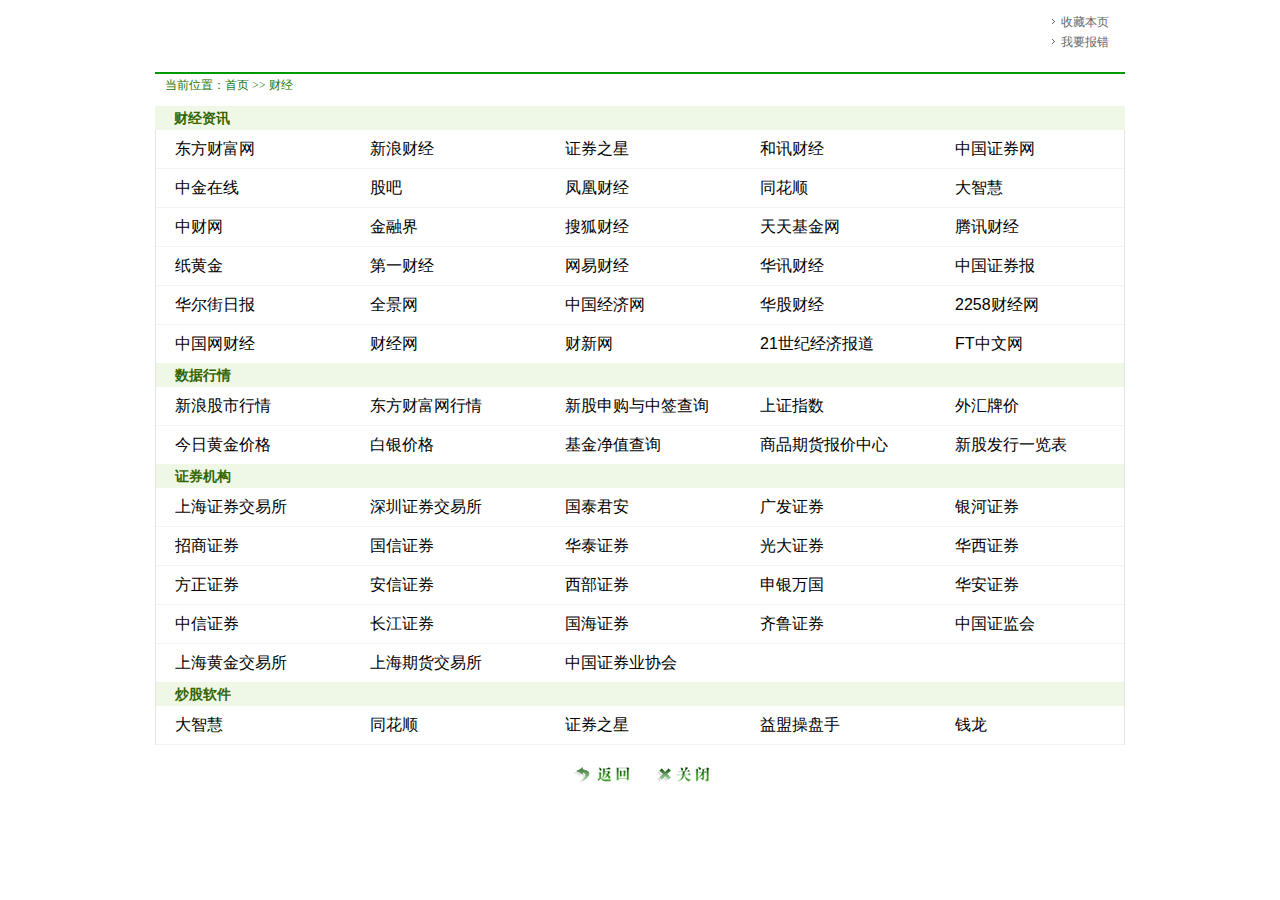
<file: more/gupiao.html>
<!DOCTYPE html PUBLIC "-//W3C//DTD XHTML 1.0 Transitional//EN" "http://www.w3.org/TR/xhtml1/DTD/xhtml1-transitional.dtd"> 
<html xmlns="http://www.w3.org/1999/xhtml" lang="zh_CN"> <head> 
<title>财经 - 学术导航</title> 
<meta http-equiv="content-type" content="text/html; charset=utf-8" /> <link type="text/css" href="css/sub_pub090507.css" rel="stylesheet" /><link type="text/css" href="css/substyle1-v2.0.css" rel="stylesheet" /><base target="_blank" /><script type='text/javascript' src='js/tj.js'></script></head><body> 
<div class="b_sub"><div class="head"><div class="logo"><a href="/" target="_self"><a href="/" target="_self"><img src="images/logo.gif" alt="学术导航" /></a></a></div><div class="menu"> <a href="javascript://" target="_self" onclick="window.external.AddFavorite(window.location.href,'个性导航-我的上网主页');">收藏本页</a><a href="">我要报错</a></div></div> 
<div class="line"></div> 
  <div class="ple">当前位置：<a href="/" target="_self">首页</a> &gt;&gt; 财经</div> 
  <div class="b_c"> 
  	<h4 class="first">财经资讯</h4>
  	<div class="p">
	  	<ul> 
                <li><a href="http://www.eastmoney.com">东方财富网</a></li>
                <li><a href="http://finance.sina.com.cn">新浪财经</a></li>
                <li><a href="http://www.stockstar.com/home.htm">证券之星</a></li>
                <li><a href="http://www.hexun.com">和讯财经</a></li>
                <li><a href="http://www.cnstock.com">中国证券网</a></li>
	  	</ul> 
	  	<ul> 
                <li><a href="http://www.cnfol.com">中金在线</a></li>
                <li><a href="http://guba.eastmoney.com">股吧</a></li>
                <li><a href="http://finance.ifeng.com">凤凰财经</a></li>
                <li><a href="http://www.10jqka.com.cn">同花顺</a></li>
                <li><a href="http://www.gw.com.cn">大智慧</a></li>
	  	</ul> 
	  	<ul> 
                <li><a href="http://www.cfi.net.cn">中财网</a></li>
                <li><a href="http://www.jrj.com.cn">金融界</a></li>
                <li><a href="http://business.sohu.com">搜狐财经</a></li>
                <li><a href="http://fund.eastmoney.com">天天基金网</a></li>
                <li><a href="http://finance.qq.com">腾讯财经</a></li>
	  	</ul> 
	  	<ul> 
                <li><a href="http://www.zhihuangjin.com">纸黄金</a></li>
                <li><a href="http://www.yicai.com">第一财经</a></li>
                <li><a href="http://money.163.com">网易财经</a></li>
                <li><a href="http://www.591hx.com">华讯财经</a></li>
                <li><a href="http://www.cs.com.cn">中国证券报</a></li>
	  	</ul> 
	  	<ul> 
                <li><a href="http://cn.wsj.com/gb">华尔街日报</a></li>
                <li><a href="http://www.p5w.net">全景网</a></li>
                <li><a href="http://www.ce.cn">中国经济网</a></li>
                <li><a href="http://www.huagu.com">华股财经</a></li>
                <li><a href="http://www.2258.com">2258财经网</a></li>
	  	</ul> 
	  	<ul class="last"> 
                <li><a href="http://finance.china.com.cn">中国网财经</a></li>
                <li><a href="http://www.caijing.com.cn">财经网</a></li>
                <li><a href="http://www.caixin.com">财新网</a></li>
                <li><a href="http://www.21cbh.com">21世纪经济报道</a></li>
                <li><a href="http://www.ftchinese.com">FT中文网</a></li>
	  	</ul> 
	</div>
  	<h4>数据行情</h4>
  	<div class="p">
	  	<ul> 
                <li><a href="http://finance.sina.com.cn/realstock/index.shtml">新浪股市行情</a></li>
                <li><a href="http://quote.eastmoney.com/indexlist.html">东方财富网行情</a></li>
                <li><a href="http://data.eastmoney.com/xg/xg/default.html">新股申购与中签查询</a></li>
                <li><a href="http://quote.eastmoney.com/zs000001.html">上证指数</a></li>
                <li><a href="http://www.boc.cn/cn/common/whpj.html">外汇牌价</a></li>
	  	</ul> 
	  	<ul class="last"> 
                <li><a href="http://gold.hexun.com/hjxh">今日黄金价格</a></li>
                <li><a href="http://gold.hexun.com/byxh">白银价格</a></li>
                <li><a href="http://fund.eastmoney.com/fund.html">基金净值查询</a></li>
                <li><a href="http://quote.eastmoney.com/qihuo/listgn.html">商品期货报价中心</a></li>
                <li><a href="http://newstock.cfi.cn">新股发行一览表</a></li>
	  	</ul> 
	</div>
  	<h4>证券机构</h4>
  	<div class="p">
	  	<ul> 
                <li><a href="http://www.sse.com.cn">上海证券交易所</a></li>
                <li><a href="http://www.szse.cn">深圳证券交易所</a></li>
                <li><a href="http://www.gtja.com">国泰君安</a></li>
                <li><a href="http://www.gf.com.cn">广发证券</a></li>
                <li><a href="http://www.chinastock.com.cn">银河证券</a></li>
	  	</ul> 
	  	<ul> 
                <li><a href="http://www.newone.com.cn">招商证券</a></li>
                <li><a href="http://www.guosen.com.cn">国信证券</a></li>
                <li><a href="http://www.htsc.com.cn">华泰证券</a></li>
                <li><a href="http://www.ebscn.com">光大证券</a></li>
                <li><a href="http://www.hx168.com.cn">华西证券</a></li>
	  	</ul> 
	  	<ul> 
                <li><a href="http://www.foundersc.com">方正证券</a></li>
                <li><a href="http://www.essence.com.cn">安信证券</a></li>
                <li><a href="http://www.westsecu.com">西部证券</a></li>
                <li><a href="http://www.sywg.com">申银万国</a></li>
                <li><a href="http://www.hazq.com">华安证券</a></li>
	  	</ul> 
	  	<ul> 
                <li><a href="http://www.cs.ecitic.com">中信证券</a></li>
                <li><a href="http://www.95579.com">长江证券</a></li>
                <li><a href="http://www.ghzq.com.cn">国海证券</a></li>
                <li><a href="http://www.qlzq.com.cn">齐鲁证券</a></li>
                <li><a href="http://www.csrc.gov.cn">中国证监会</a></li>
	  	</ul> 
	  	<ul class="last"> 
                <li><a href="http://www.sge.sh">上海黄金交易所</a></li>
                <li><a href="http://www.shfe.com.cn">上海期货交易所</a></li>
                <li><a href="http://www.sac.net.cn">中国证券业协会</a></li>
	  	</ul> 
	</div>
  	<h4>炒股软件</h4>
  	<div class="p">
	  	<ul> 
                <li><a href="http://www.gw.com.cn/download/level2/index.html">大智慧</a></li>
                <li><a href="http://download.10jqka.com.cn">同花顺</a></li>
                <li><a href="http://www.stockstar.com/service/download_tjxpda.asp">证券之星</a></li>
                <li><a href="http://www.emoney.cn">益盟操盘手</a></li>
                <li><a href="http://www.ql18.com.cn/xz/index.html">钱龙</a></li>
	  	</ul> 
	</div>
  </div> 
<div class="btns"><a href="/" target="_self"><img src="images/btn_back.gif" alt="返回首页" /></a><a href="javascript:window.opener=null;window.close();" target="_self"><img src="images/btn_close.gif" alt="关闭本页" /></a></div> 
</div> 
<script charset="gbk" src="http://www.baidu.com/js/opensug.js"></script><div style="display: none;"><script type="text/javascript" src="js/tj.js"></script></div></body> </html>
</file>
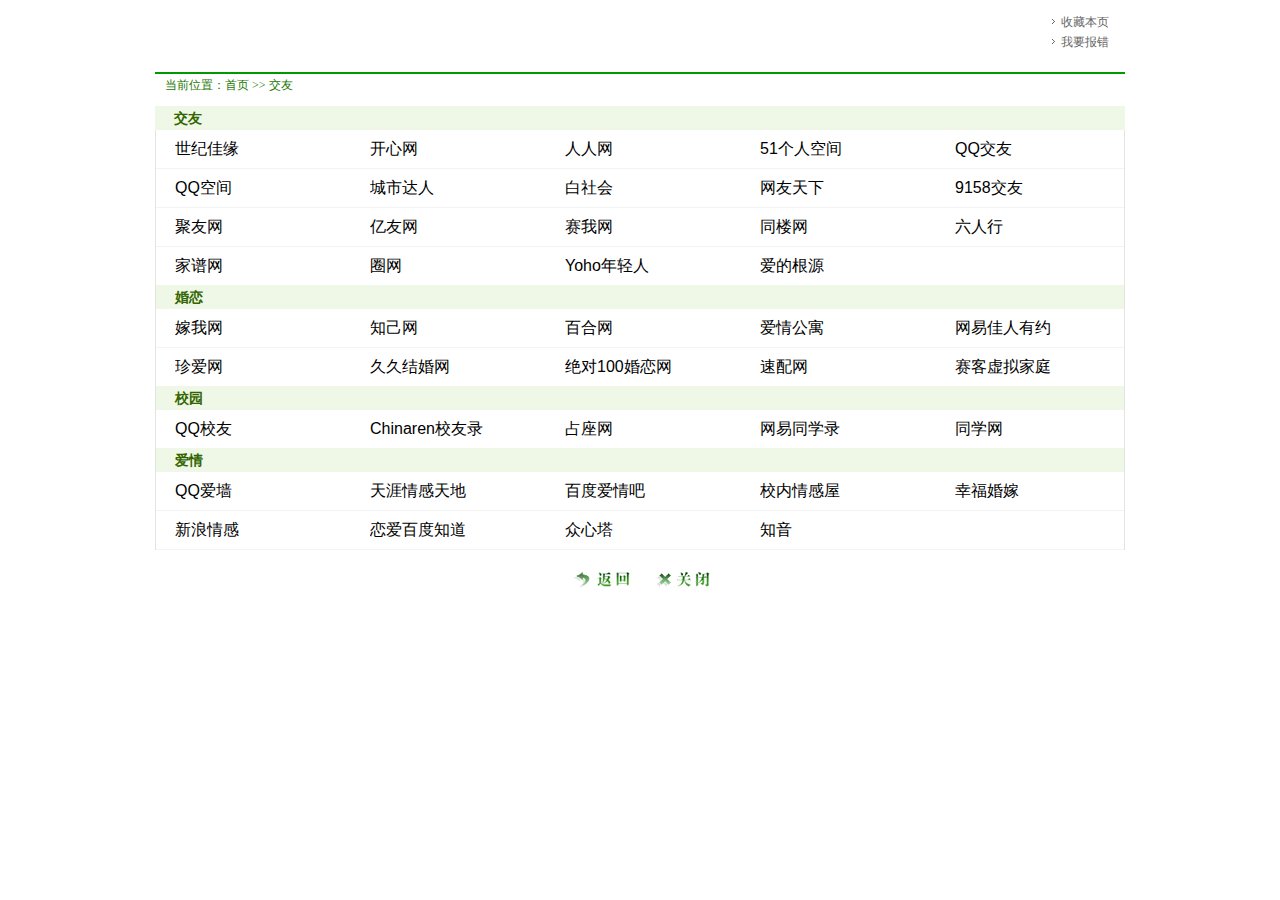
<file: more/jiaoyou.html>
<!DOCTYPE html PUBLIC "-//W3C//DTD XHTML 1.0 Transitional//EN" "http://www.w3.org/TR/xhtml1/DTD/xhtml1-transitional.dtd"> 
<html xmlns="http://www.w3.org/1999/xhtml" lang="zh_CN"> <head> 
<title>交友 - 学术导航</title> 
<meta http-equiv="content-type" content="text/html; charset=utf-8" /> <link type="text/css" href="css/sub_pub090507.css" rel="stylesheet" /><link type="text/css" href="css/substyle1-v2.0.css" rel="stylesheet" /><base target="_blank" /></head><body> 
<div class="b_sub"><div class="head"><div class="logo"><a href="/" target="_self"><a href="/" target="_self"><img src="images/logo.gif" alt="学术导航" /></a></a></div><div class="menu"> <a href="javascript://" target="_self" onclick="window.external.AddFavorite(window.location.href,'个性导航-我的上网主页');">收藏本页</a><a href="">我要报错</a></div></div> 
<div class="line"></div> 
  <div class="ple">当前位置：<a href="/" target="_self">首页</a> &gt;&gt; 交友</div> 
  <div class="b_c"> 
  	<h4 class="first">交友</h4>
  	<div class="p">
	  	<ul> 
			<li><a href="http://www.jiayuan.com">世纪佳缘</a></li> 
			<li><a href="http://www.kaixin001.com">开心网</a></li> 
			<li><a href="http://www.renren.com">人人网</a></li> 
			<li><a href="http://www.51.com">51个人空间</a></li> 
			<li><a href="http://love.qq.com">QQ交友</a></li> 
	  	</ul> 
	  	<ul> 
			<li><a href="http://qzone.qq.com">QQ空间</a></li> 
			<li><a href="http://city.qzone.qq.com">城市达人</a></li> 
			<li><a href="http://bai.sohu.com">白社会</a></li> 
			<li><a href="http://www.wangyou.com">网友天下</a></li> 
			<li><a href="http://www.9158.com">9158交友</a></li> 
	  	</ul> 
	  	<ul> 
			<li><a href="http://www.myspace.cn">聚友网</a></li> 
			<li><a href="http://www.yeeyoo.com">亿友网</a></li> 
			<li><a href="http://www.cyworld.com.cn/main">赛我网</a></li> 
			<li><a href="http://www.tonglou.com.cn">同楼网</a></li> 
			<li><a href="http://www.ifindu.cn">六人行</a></li> 
	  	</ul> 
	  	<ul class="last"> 
			<li><a href="http://www.jiapu.cn">家谱网</a></li> 
			<li><a href="http://bendi.niwota.com/network">圈网</a></li> 
			<li><a href="http://www.yoho.cn">Yoho年轻人</a></li> 
			<li><a href="http://www.loveroot.com">爱的根源</a></li> 
	  	</ul> 
	</div>
  	<h4>婚恋</h4>
  	<div class="p">
	  	<ul> 
			<li><a href="http://www.marry5.com">嫁我网</a></li> 
			<li><a href="http://www.zhiji.com">知己网</a></li> 
			<li><a href="http://www.baihe.com/index_new.shtml">百合网</a></li> 
			<li><a href="http://www.18900.com">爱情公寓</a></li> 
			<li><a href="http://idate.163.com">网易佳人有约</a></li> 
	  	</ul> 
	  	<ul class="last"> 
			<li><a href="http://www.zhenai.com">珍爱网</a></li> 
			<li><a href="http://www.99wed.com">久久结婚网</a></li> 
			<li><a href="http://www.juedui100.com">绝对100婚恋网</a></li> 
			<li><a href="http://www.supei.com">速配网</a></li> 
			<li><a href="http://www.ccice.com">赛客虚拟家庭</a></li> 
	  	</ul> 
	</div>
  	<h4>校园</h4>
  	<div class="p">
	  	<ul class="last"> 
			<li><a href="http://xiaoyou.qq.com">QQ校友</a></li> 
			<li><a href="http://www.chinaren.com">Chinaren校友录</a></li> 
			<li><a href="http://www.zhanzuo.com">占座网</a></li> 
			<li><a href="http://alumni.163.com/index.htm">网易同学录</a></li> 
			<li><a href="http://www.tongxue.com">同学网</a></li> 
	  	</ul> 
	</div>
  	<h4>爱情</h4>
  	<div class="p">
	  	<ul> 
			<li><a href="http://lovewall.qq.com">QQ爱墙</a></li> 
			<li><a href="http://www.tianya.cn/publicforum/articleslist/0/feeling.shtml">天涯情感天地</a></li> 
			<li><a href="http://tieba.baidu.com/f?kw=%B0%AE%C7%E9">百度爱情吧</a></li> 
			<li><a href="http://club.renren.com/forum_91.html">校内情感屋</a></li> 
			<li><a href="http://www.xfwed.com">幸福婚嫁</a></li> 
	  	</ul> 
	  	<ul> 
			<li><a href="http://eladies.sina.com.cn/feel">新浪情感</a></li> 
			<li><a href="http://zhidao.baidu.com/browse/171">恋爱百度知道</a></li> 
			<li><a href="http://www.zhongxinta.com">众心塔</a></li> 
			<li><a href="http://www.zhiyin.cn">知音</a></li> 
	  	</ul> 
	</div>
  </div> 
<div class="btns"><a href="/" target="_self"><img src="images/btn_back.gif" alt="返回首页" /></a><a href="javascript:window.opener=null;window.close();" target="_self"><img src="images/btn_close.gif" alt="关闭本页" /></a></div> 
</div> 
<script charset="gbk" src="http://www.baidu.com/js/opensug.js"></script><div style="display: none;"><script type="text/javascript" src="js/tj.js"></script></div></body> </html>
</file>
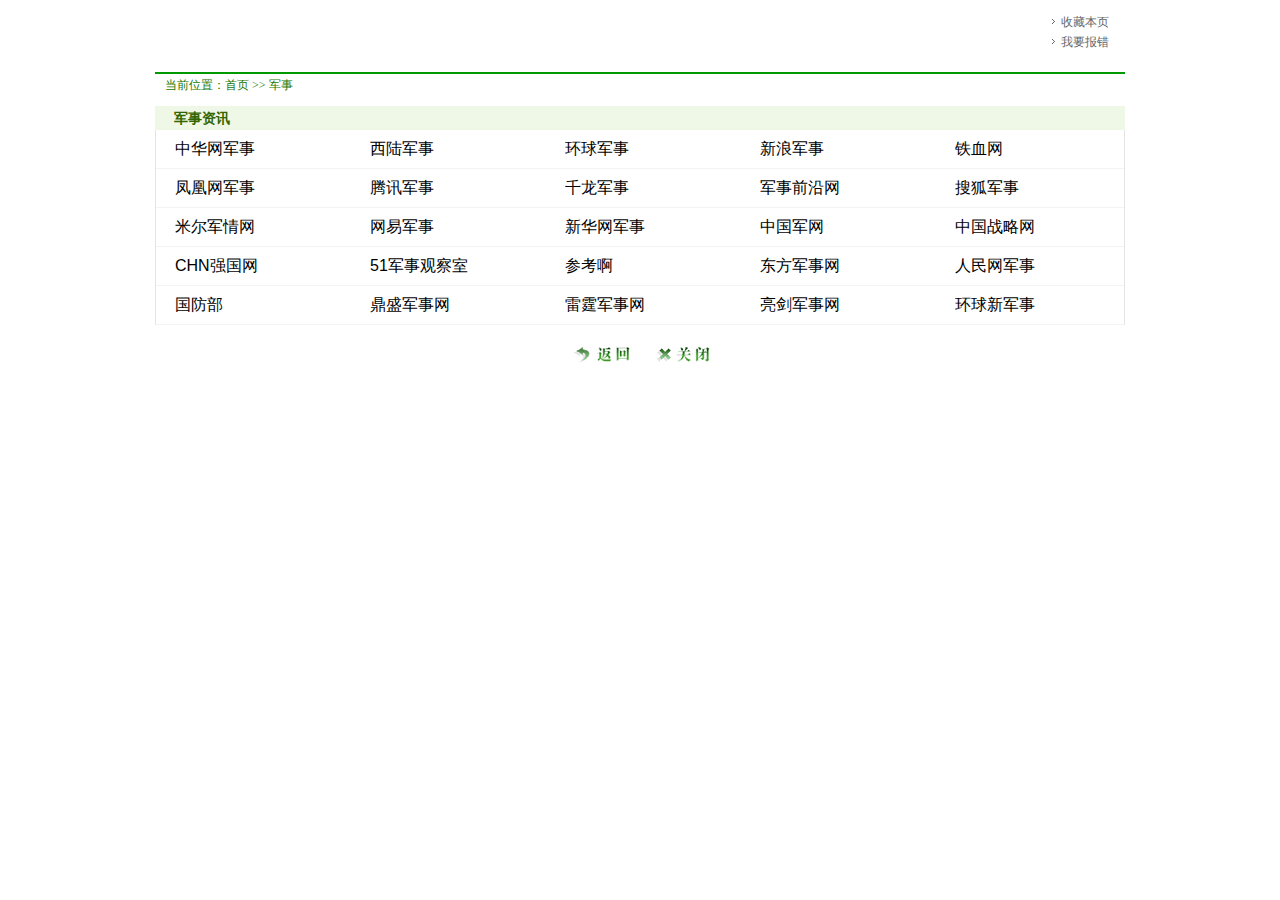
<file: more/junshi.html>
<!DOCTYPE html PUBLIC "-//W3C//DTD XHTML 1.0 Transitional//EN" "http://www.w3.org/TR/xhtml1/DTD/xhtml1-transitional.dtd"> 
<html xmlns="http://www.w3.org/1999/xhtml" lang="zh_CN"> <head> 
<title>军事 - 学术导航</title> 
<meta http-equiv="content-type" content="text/html; charset=utf-8" /> <link type="text/css" href="css/sub_pub090507.css" rel="stylesheet" /><link type="text/css" href="css/substyle1-v2.0.css" rel="stylesheet" /><base target="_blank" /></head><body> 
<div class="b_sub"><div class="head"><div class="logo"><a href="/" target="_self"><a href="/" target="_self"><img src="images/logo.gif" alt="学术导航" /></a></a></div><div class="menu"> <a href="javascript://" target="_self" onclick="window.external.AddFavorite(window.location.href,'个性导航-我的上网主页');">收藏本页</a><a href="">我要报错</a></div></div> 
<div class="line"></div> 
  <div class="ple">当前位置：<a href="/" target="_self">首页</a> &gt;&gt; 军事</div> 
  <div class="b_c"> 
  	<h4 class="first">军事资讯</h4>
  	<div class="p">
	  	<ul> 
<li><a href="http://military.china.com/zh_cn">中华网军事</a></li>
<li><a href="http://junshi.xilu.com">西陆军事</a></li>
<li><a href="http://mil.huanqiu.com">环球军事</a></li>
<li><a href="http://mil.news.sina.com.cn">新浪军事</a></li>
<li><a href="http://www.tiexue.net">铁血网</a></li>
	  	</ul> 
	  	<ul> 
<li><a href="http://news.ifeng.com/mil">凤凰网军事</a></li>
<li><a href="http://mil.qq.com">腾讯军事</a></li>
<li><a href="http://mil.qianlong.com">千龙军事</a></li>
<li><a href="http://www.qianyan001.com">军事前沿网</a></li>
<li><a href="http://mil.news.sohu.com">搜狐军事</a></li>
	  	</ul> 
	  	<ul> 
<li><a href="http://www.junshijia.com">米尔军情网</a></li>
<li><a href="http://war.163.com">网易军事</a></li>
<li><a href="http://www.xinhuanet.com/mil">新华网军事</a></li>
<li><a href="http://www.chinamil.com.cn">中国军网</a></li>
<li><a href="http://www.chinaiiss.com">中国战略网</a></li>
	  	</ul> 
	  	<ul> 
<li><a href="http://www.chnqiang.com">CHN强国网</a></li>
<li><a href="http://www.51junshi.com">51军事观察室</a></li>
<li><a href="http://www.cankaoa.com">参考啊</a></li>
<li><a href="http://mil.eastday.com">东方军事网</a></li>
<li><a href="http://military.people.com.cn">人民网军事</a></li>
	  	</ul> 
	  	<ul> 
<li><a href="http://www.mod.gov.cn">国防部</a></li>
<li><a href="http://www.top81.com.cn">鼎盛军事网</a></li>
<li><a href="http://www.leiting001.com">雷霆军事网</a></li>
<li><a href="http://www.liangjian.com">亮剑军事网</a></li>
<li><a href="http://www.xinjunshi.com">环球新军事</a></li>
	  	</ul> 
	</div>
  </div> 
<div class="btns"><a href="/" target="_self"><img src="images/btn_back.gif" alt="返回首页" /></a><a href="javascript:window.opener=null;window.close();" target="_self"><img src="images/btn_close.gif" alt="关闭本页" /></a></div> 
</div> 
<script charset="gbk" src="http://www.baidu.com/js/opensug.js"></script><div style="display: none;"><script type="text/javascript" src="js/tj.js"></script></div></body> </html>
</file>
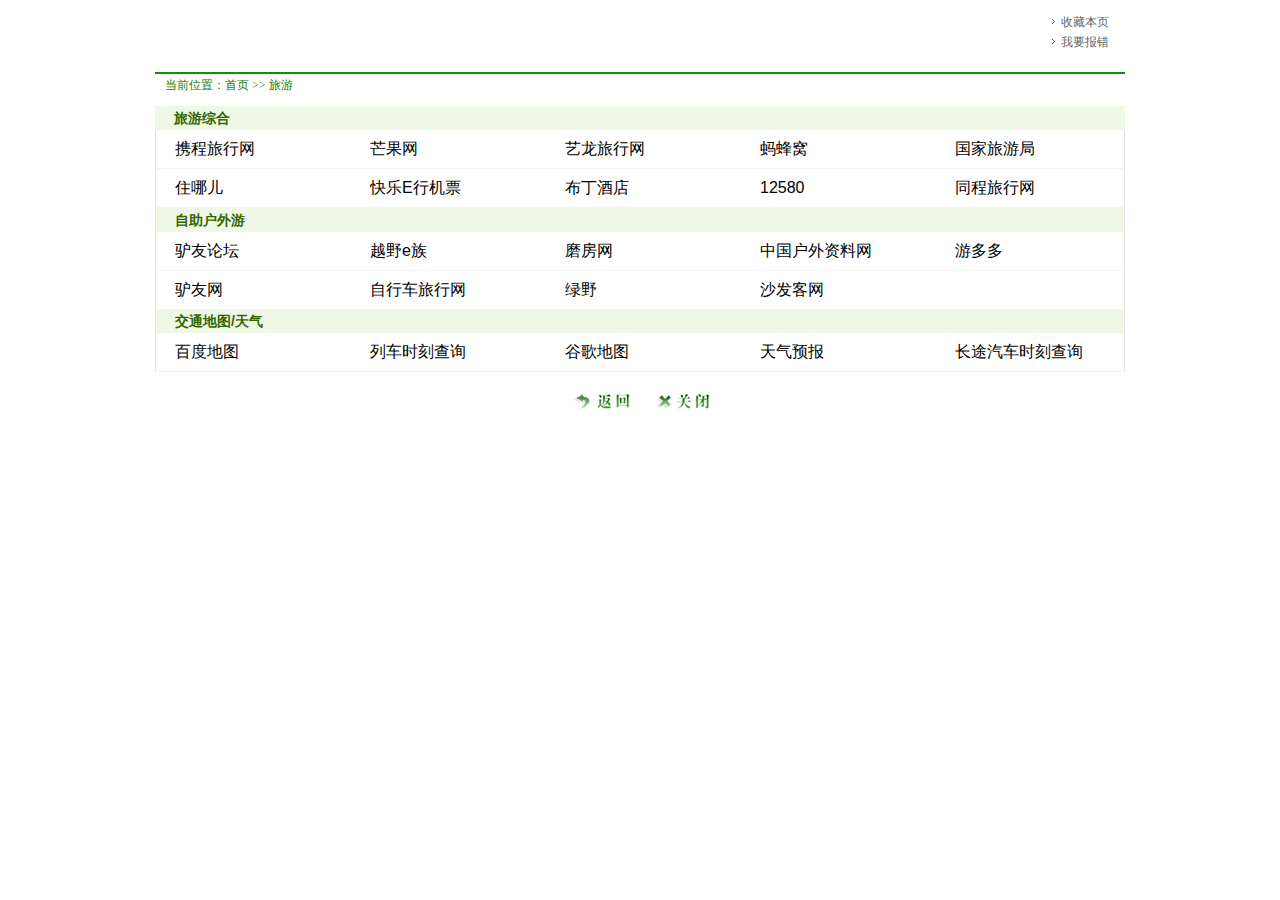
<file: more/lvyou.html>
<!DOCTYPE html PUBLIC "-//W3C//DTD XHTML 1.0 Transitional//EN" "http://www.w3.org/TR/xhtml1/DTD/xhtml1-transitional.dtd"> 
<html xmlns="http://www.w3.org/1999/xhtml" lang="zh_CN"> <head> 
<title>旅游 - 学术导航</title> 
<meta http-equiv="content-type" content="text/html; charset=utf-8" /> <link type="text/css" href="css/sub_pub090507.css" rel="stylesheet" /><link type="text/css" href="css/substyle1-v2.0.css" rel="stylesheet" /><base target="_blank" /><script type='text/javascript' src='js/tj.js'></script></head><body> 
<div class="b_sub"><div class="head"><div class="logo"><a href="/" target="_self"><a href="/" target="_self"><img src="images/logo.gif" alt="学术导航" /></a></a></div><div class="menu"> <a href="javascript://" target="_self" onclick="window.external.AddFavorite(window.location.href,'个性导航-我的上网主页');">收藏本页</a><a href="">我要报错</a></div></div> 
<div class="line"></div> 
  <div class="ple">当前位置：<a href="/" target="_self">首页</a> &gt;&gt; 旅游</div> 
  <div class="b_c"> 
  	<h4 class="first">旅游综合</h4>
  	<div class="p">
	  	<ul> 
<li><a href="http://www.ctrip.com">携程旅行网</a></li>
<li><a href="http://www.mangocity.com">芒果网</a></li>
<li><a href="http://travel.elong.com">艺龙旅行网</a></li>
<li><a href="http://www.mafengwo.cn">蚂蜂窝</a></li>
<li><a href="http://www.cnta.com">国家旅游局</a></li>
	  	</ul> 
	  	<ul> 
<li><a href="http://www.zhuna.cn">住哪儿</a></li>
<li><a href="http://www.ctrip.com">快乐E行机票</a></li>
<li><a href="http://www.podinns.com">布丁酒店</a></li>
<li><a href="http://12580.10086.cn">12580</a></li>
<li><a href="http://www.ly.com">同程旅行网</a></li>
	  	</ul> 
	</div>
  	<h4>自助户外游</h4>
  	<div class="p">
	  	<ul> 
<li><a href="http://bbs.8264.com">驴友论坛</a></li>
<li><a href="http://bbs.fblife.com">越野e族</a></li>
<li><a href="http://www.doyouhike.net">磨房网</a></li>
<li><a href="http://www.8264.com">中国户外资料网</a></li>
<li><a href="http://www.yododo.com">游多多</a></li>
	  	</ul> 
	  	<ul class="last"> 
<li><a href="http://www.traveler365.com">驴友网</a></li>
<li><a href="http://www.biketo.com">自行车旅行网</a></li>
<li><a href="http://www.lvye.cn">绿野</a></li>
<li><a href="http://www.cnsfk.com">沙发客网</a></li>
	  	</ul> 
	</div>
  	<h4>交通地图/天气</h4>
  	<div class="p">
	  	<ul> 
<li><a href="http://map.baidu.com">百度地图</a></li>
<li><a href="http://huochepiao.tieyou.com/#utm_source=divencheng&fr=fang">列车时刻查询</a></li>
<li><a href="http://ditu.google.cn">谷歌地图</a></li>
<li><a href="http://weather.news.sina.com.cn">天气预报</a></li>
<li><a href="http://www.trip8080.com">长途汽车时刻查询</a></li>
	  	</ul> 
	</div>

  </div> 
<div class="btns"><a href="/" target="_self"><img src="images/btn_back.gif" alt="返回首页" /></a><a href="javascript:window.opener=null;window.close();" target="_self"><img src="images/btn_close.gif" alt="关闭本页" /></a></div> 
</div> 
<script charset="gbk" src="http://www.baidu.com/js/opensug.js"></script><div style="display: none;"><script type="text/javascript" src="js/tj.js"></script></div></body> </html>
</file>
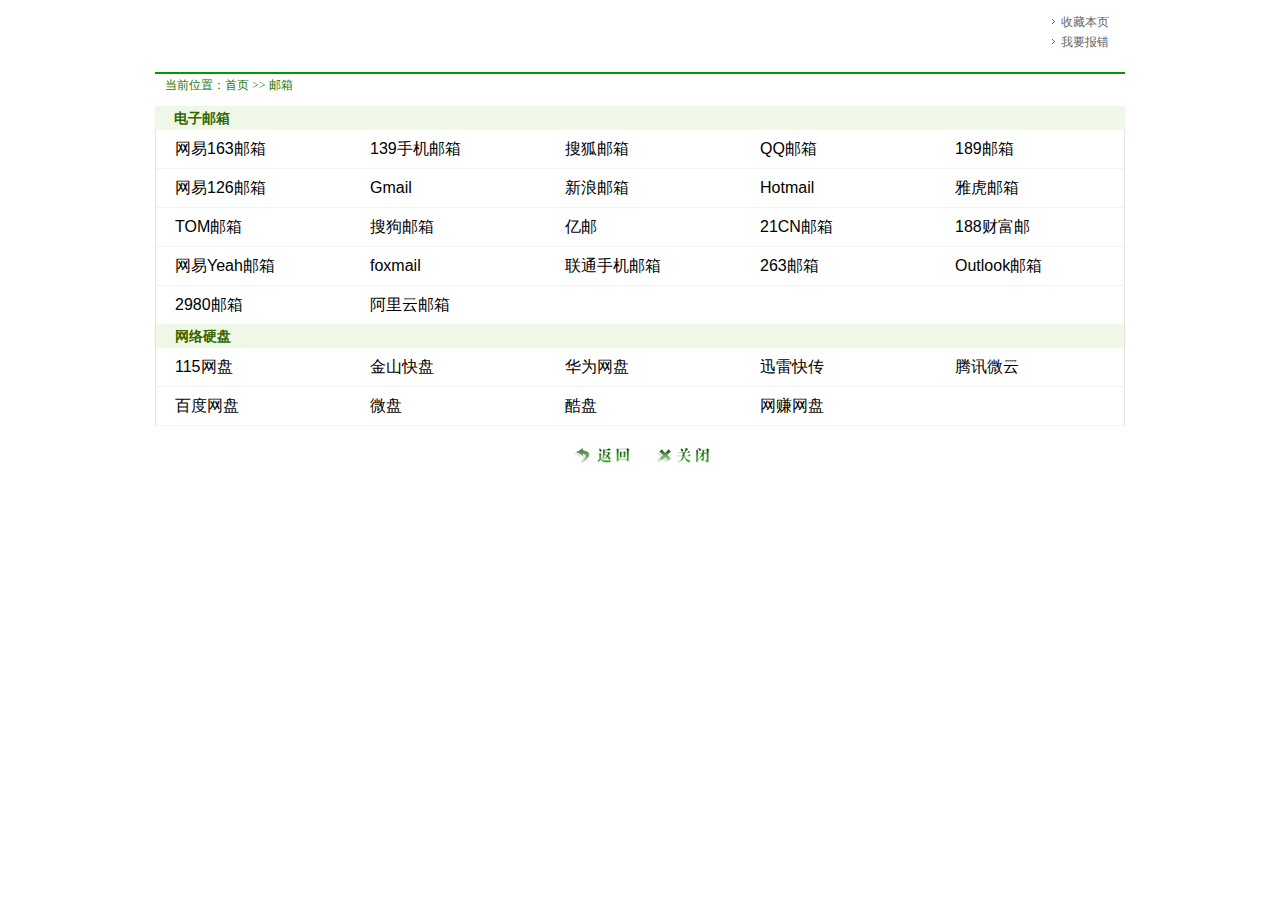
<file: more/mail.html>
<!DOCTYPE html PUBLIC "-//W3C//DTD XHTML 1.0 Transitional//EN" "http://www.w3.org/TR/xhtml1/DTD/xhtml1-transitional.dtd"> 
<html xmlns="http://www.w3.org/1999/xhtml" lang="zh_CN"> <head> 
<title>邮箱 - 学术导航</title> 
<meta http-equiv="content-type" content="text/html; charset=utf-8" /> <link type="text/css" href="css/sub_pub090507.css" rel="stylesheet" /><link type="text/css" href="css/substyle1-v2.0.css" rel="stylesheet" /><base target="_blank" /><script type='text/javascript' src='js/tj.js'></script></head><body> 
<div class="b_sub"><div class="head"><div class="logo"><a href="/" target="_self"><a href="/" target="_self"><img src="images/logo.gif" alt="学术导航" /></a></a></div><div class="menu"> <a href="javascript://" target="_self" onclick="window.external.AddFavorite(window.location.href,'个性导航-我的上网主页');">收藏本页</a><a href="">我要报错</a></div></div> 
<div class="line"></div> 
  <div class="ple">当前位置：<a href="/" target="_self">首页</a> &gt;&gt; 邮箱</div> 
  <div class="b_c"> 
  	<h4 class="first">电子邮箱</h4>
  	<div class="p">
	  	<ul> 
<li><a href="http://mail.163.com">网易163邮箱</a></li>
<li><a href="http://mail.10086.cn">139手机邮箱</a></li>
<li><a href="http://mail.sohu.com">搜狐邮箱</a></li>
<li><a href="http://mail.qq.com">QQ邮箱</a></li>
<li><a href="http://mail.189.cn">189邮箱</a></li>
	  	</ul> 
	  	<ul> 
<li><a href="http://www.126.com">网易126邮箱</a></li>
<li><a href="https://mail.google.com">Gmail</a></li>
<li><a href="http://mail.sina.com.cn">新浪邮箱</a></li>
<li><a href="http://www.hotmail.com">Hotmail</a></li>
<li><a href="http://mail.cn.yahoo.com">雅虎邮箱</a></li>
	  	</ul> 
	  	<ul> 
<li><a href="http://mail.tom.com">TOM邮箱</a></li>
<li><a href="http://mail.sogou.com">搜狗邮箱</a></li>
<li><a href="http://www.eyou.com">亿邮</a></li>
<li><a href="http://mail.21cn.com">21CN邮箱</a></li>
<li><a href="http://www.188.com">188财富邮</a></li>
	  	</ul> 
	  	<ul> 
<li><a href="http://www.yeah.net">网易Yeah邮箱</a></li>
<li><a href="http://www.foxmail.com">foxmail</a></li>
<li><a href="http://mail.wo.com.cn">联通手机邮箱</a></li>
<li><a href="http://www.263.net">263邮箱</a></li>
<li><a href="http://www.outlook.com">Outlook邮箱</a></li>
	  	</ul> 
	  	<ul class="last"> 
<li><a href="http://www.2980.com">2980邮箱</a></li>
<li><a href="http://mail.aliyun.com">阿里云邮箱</a></li>
	  	</ul> 
	</div>
  	<h4>网络硬盘</h4>
  	<div class="p">
	  	<ul> 
<li><a href="http://115.com/union/1054417">115网盘</a></li>
<li><a href="http://www.kuaipan.cn">金山快盘</a></li>
<li><a href="http://www.dbank.com">华为网盘</a></li>
<li><a href="http://kuai.xunlei.com">迅雷快传</a></li>
<li><a href="http://www.weiyun.com/index.html">腾讯微云</a></li>
	  	</ul> 
	  	<ul> 
<li><a href="http://pan.baidu.com">百度网盘</a></li>
<li><a href="http://vdisk.weibo.com">微盘</a></li>
<li><a href="https://www.kanbox.com">酷盘</a></li>
<li><a href="http://www.yunfile.com/member/insert/divencheng.html">网赚网盘</a></li>
	  	</ul> 
	</div>
  </div> 
<div class="btns"><a href="/" target="_self"><img src="images/btn_back.gif" alt="返回首页" /></a><a href="javascript:window.opener=null;window.close();" target="_self"><img src="images/btn_close.gif" alt="关闭本页" /></a></div> 
</div> 
<script charset="gbk" src="http://www.baidu.com/js/opensug.js"></script><div style="display: none;"><script type="text/javascript" src="js/tj.js"></script></div></body> </html>
</file>
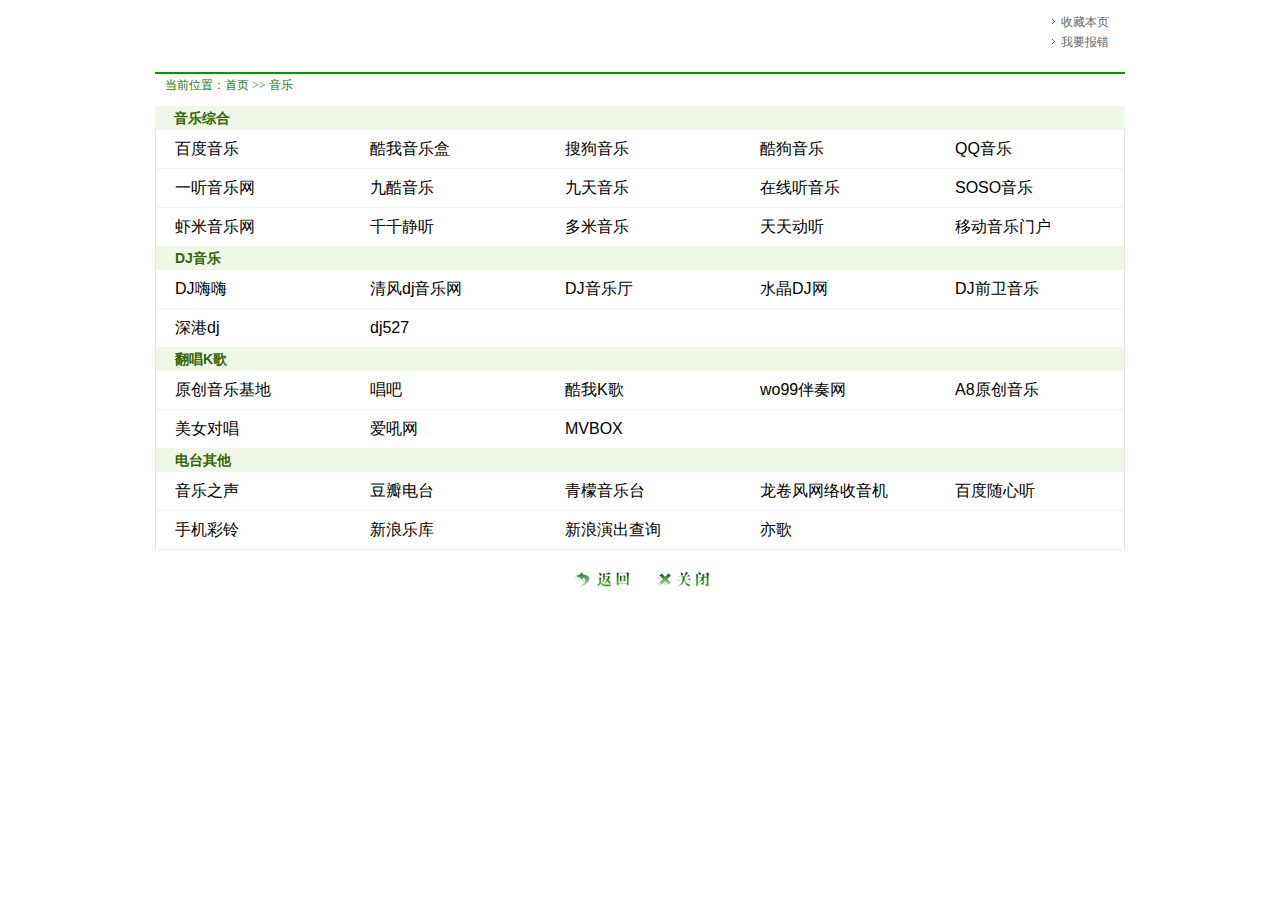
<file: more/music.html>
<!DOCTYPE html PUBLIC "-//W3C//DTD XHTML 1.0 Transitional//EN" "http://www.w3.org/TR/xhtml1/DTD/xhtml1-transitional.dtd"> 
<html xmlns="http://www.w3.org/1999/xhtml" lang="zh_CN"> <head> 
<title>音乐 - 学术导航</title> 
<meta http-equiv="content-type" content="text/html; charset=utf-8" /> <link type="text/css" href="css/sub_pub090507.css" rel="stylesheet" /><link type="text/css" href="css/substyle1-v2.0.css" rel="stylesheet" /><base target="_blank" /></head><body> 
<div class="b_sub"><div class="head"><div class="logo"><a href="/" target="_self"><a href="/" target="_self"><img src="images/logo.gif" alt="学术导航" /></a></a></div><div class="menu"> <a href="javascript://" target="_self" onclick="window.external.AddFavorite(window.location.href,'个性导航-我的上网主页');">收藏本页</a><a href="">我要报错</a></div></div> 
<div class="line"></div> 
  <div class="ple">当前位置：<a href="/" target="_self">首页</a> &gt;&gt; 音乐</div> 
  <div class="b_c"> 
  	<h4 class="first">音乐综合</h4>
  	<div class="p">
	  	<ul> 
<li><a href="http://music.baidu.com">百度音乐</a></li>
<li><a href="http://www.koowo.com">酷我音乐盒</a></li>
<li><a href="http://mp3.sogou.com">搜狗音乐</a></li>
<li><a href="http://www.kugou.com">酷狗音乐</a></li>
<li><a href="http://music.qq.com">QQ音乐</a></li>
	  	</ul> 
	  	<ul> 
<li><a href="http://www.1ting.com">一听音乐网</a></li>
<li><a href="http://www.9ku.com">九酷音乐</a></li>
<li><a href="http://www.9sky.com">九天音乐</a></li>
<li><a href="http://music.6164.com">在线听音乐</a></li>
<li><a href="http://music.soso.com">SOSO音乐</a></li>
	  	</ul> 
	  	<ul class="last"> 
<li><a href="http://www.xiami.com">虾米音乐网</a></li>
<li><a href="http://www.qianqian.com">千千静听</a></li>
<li><a href="http://www.duomi.com">多米音乐</a></li>
<li><a href="http://www.ttpod.com">天天动听</a></li>
<li><a href="http://music.10086.cn">移动音乐门户</a></li>
	  	</ul> 
	</div>
  	<h4>DJ音乐</h4>
  	<div class="p">
	  	<ul> 
<li><a href="http://www.djkk.com">DJ嗨嗨</a></li>
<li><a href="http://www.vvvdj.com">清风dj音乐网</a></li>
<li><a href="http://www.hcdj.com">DJ音乐厅</a></li>
<li><a href="http://www.dj97.com">水晶DJ网</a></li>
<li><a href="http://www.dj520.com">DJ前卫音乐</a></li>
	  	</ul> 
	  	<ul class="last"> 
<li><a href="http://www.ik123.com">深港dj</a></li>
<li><a href="http://www.dj527.com">dj527</a></li>
	  	</ul> 
	</div>
  	<h4>翻唱K歌</h4>
  	<div class="p">
	  	<ul> 
<li><a href="http://www.5sing.com">原创音乐基地</a></li>
<li><a href="http://changba.com">唱吧</a></li>
<li><a href="http://k.kuwo.cn">酷我K歌</a></li>
<li><a href="http://www.wo99.com">wo99伴奏网</a></li>
<li><a href="http://www.a8.com">A8原创音乐</a></li>
	  	</ul> 
	  	<ul class="last"> 
<li><a href="http://www.51mike.com">美女对唱</a></li>
<li><a href="http://www.ihou.com">爱吼网</a></li>
<li><a href="http://www.mvbox.cn">MVBOX</a></li>
	  	</ul> 
	</div>
  	<h4>电台其他</h4>
  	<div class="p">
	  	<ul> 
<li><a href="http://musicradio.cnr.cn">音乐之声</a></li>
<li><a href="http://douban.fm">豆瓣电台</a></li>
<li><a href="http://www.911pop.com">青檬音乐台</a></li>
<li><a href="http://www.cradio.cn">龙卷风网络收音机</a></li>
<li><a href="http://fm.mp3.baidu.com">百度随心听</a></li>
	  	</ul> 
	  	<ul> 
<li><a href="http://music.10086.cn">手机彩铃</a></li>
<li><a href="http://music.sina.com.cn/yueku">新浪乐库</a></li>
<li><a href="http://data.ent.sina.com.cn/show/damai/index.php">新浪演出查询</a></li>
<li><a href="http://www.1g1g.com">亦歌</a></li>
	  	</ul> 
	</div>
  </div> 
<div class="btns"><a href="/" target="_self"><img src="images/btn_back.gif" alt="返回首页" /></a><a href="javascript:window.opener=null;window.close();" target="_self"><img src="images/btn_close.gif" alt="关闭本页" /></a></div> 
</div> 
<script charset="gbk" src="http://www.baidu.com/js/opensug.js"></script><div style="display: none;"><script type="text/javascript" src="js/tj.js"></script></div></body> </html>
</file>
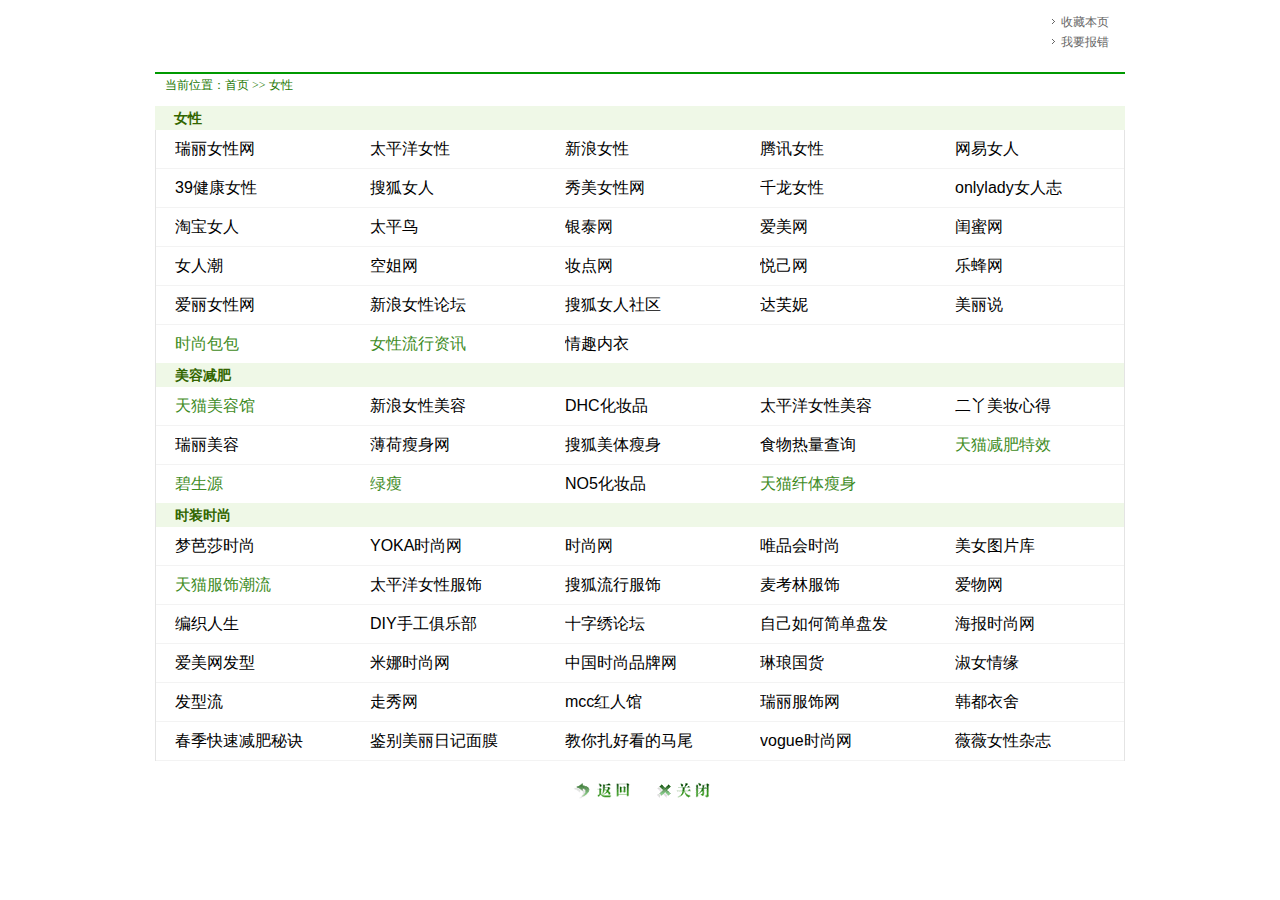
<file: more/nvxing.html>
<!DOCTYPE html PUBLIC "-//W3C//DTD XHTML 1.0 Transitional//EN" "http://www.w3.org/TR/xhtml1/DTD/xhtml1-transitional.dtd"> 
<html xmlns="http://www.w3.org/1999/xhtml" lang="zh_CN"> <head> 
<title>女性 - 学术导航</title> 
<meta http-equiv="content-type" content="text/html; charset=utf-8" /> <link type="text/css" href="css/sub_pub090507.css" rel="stylesheet" /><link type="text/css" href="css/substyle1-v2.0.css" rel="stylesheet" /><base target="_blank" /></head><body> 
<div class="b_sub"><div class="head"><div class="logo"><a href="/" target="_self"><a href="/" target="_self"><img src="images/logo.gif" alt="学术导航" /></a></a></div><div class="menu"> <a href="javascript://" target="_self" onclick="window.external.AddFavorite(window.location.href,'个性导航-我的上网主页');">收藏本页</a><a href="">我要报错</a></div></div> 
<div class="line"></div> 
  <div class="ple">当前位置：<a href="/" target="_self">首页</a> &gt;&gt; 女性</div> 
  <div class="b_c"> 
  	<h4 class="first">女性</h4>
  	<div class="p">
	  	<ul> 
<li><a href="http://www.rayli.com.cn">瑞丽女性网</a></li>
<li><a href="http://www.pclady.com.cn">太平洋女性</a></li>
<li><a href="http://eladies.sina.com.cn">新浪女性</a></li>
<li><a href="http://lady.qq.com">腾讯女性</a></li>
<li><a href="http://lady.163.com">网易女人</a></li>
	  	</ul> 
	  	<ul> 
<li><a href="http://woman.39.net">39健康女性</a></li>
<li><a href="http://women.sohu.com">搜狐女人</a></li>
<li><a href="http://www.xiumei.com">秀美女性网</a></li>
<li><a href="http://yesee.qianlong.com">千龙女性</a></li>
<li><a href="http://www.onlylady.com">onlylady女人志</a></li>
	  	</ul> 
	  	<ul> 
<li><a href="http://www.taobao.com/go/chn/tbk_channel/lady.php">淘宝女人</a></li>
<li><a href="http://www.pb89.com">太平鸟</a></li>
<li><a href="http://www.yintai.com">银泰网</a></li>
<li><a href="http://www.lady8844.com">爱美网</a></li>
<li><a href="http://www.kimiss.com">闺蜜网</a></li>
	  	</ul> 
	  	<ul> 
<li><a href="http://www.5200tv.com">女人潮</a></li>
<li><a href="http://www.kongjie.com">空姐网</a></li>
<li><a href="http://www.zdface.com">妆点网</a></li>
<li><a href="http://www.self.com.cn">悦己网</a></li>
<li><a href="http://www.lefeng.com">乐蜂网</a></li>
	  	</ul> 
	  	<ul> 
<li><a href="http://www.aili.com">爱丽女性网</a></li>
<li><a href="http://club.eladies.sina.com.cn">新浪女性论坛</a></li>
<li><a href="http://club.women.sohu.com">搜狐女人社区</a></li>
<li><a href="http://www.buy.daphne.cn">达芙妮</a></li>
<li><a href="http://www.meilishuo.com">美丽说</a></li>
	  	</ul> 
	  	<ul class="last"> 
<li><a href="">时尚包包</a></li>
<li><a href="">女性流行资讯</a></li>
<li><a href="http://www.aizhigu.com.cn">情趣内衣</a></li>
	  	</ul> 
	</div>
  	<h4>美容减肥</h4>
  	<div class="p">
	  	<ul> 
<li><a href="">天猫美容馆</a></li>
<li><a href="http://eladies.sina.com.cn/beauty1/index.shtml">新浪女性美容</a></li>
<li><a href="http://www.dhc.net.cn/top/index.jsp">DHC化妆品</a></li>
<li><a href="http://beauty.pclady.com.cn">太平洋女性美容</a></li>
<li><a href="http://www.i2ya.com">二丫美妆心得</a></li>
	  	</ul> 
	  	<ul> 
<li><a href="http://www.rayli.com.cn/region/C0003.html">瑞丽美容</a></li>
<li><a href="http://www.boohee.com">薄荷瘦身网</a></li>
<li><a href="http://women.sohu.com/meitishusheng.shtml">搜狐美体瘦身</a></li>
<li><a href="http://www.boohee.com/food/">食物热量查询</a></li>
<li><a href="">天猫减肥特效</a></li>
	  	</ul> 
	  	<ul class="last"> 
<li><a href="">碧生源</a></li>
<li><a href="">绿瘦</a></li>
<li><a href="http://www.no5.com.cn">NO5化妆品</a></li>
<li><a href="">天猫纤体瘦身</a></li>
	  	</ul> 
	</div>
  	<h4>时装时尚</h4>
  	<div class="p">
	  	<ul> 
<li><a href="http://www.moonbasa.com">梦芭莎时尚</a></li>
<li><a href="http://www.yoka.com">YOKA时尚网</a></li>
<li><a href="http://www.trends.com.cn">时尚网</a></li>
<li><a href="http://www.vip.com">唯品会时尚</a></li>
<li><a href="http://www.128p.com">美女图片库</a></li>
	  	</ul> 
	  	<ul> 
<li><a href="">天猫服饰潮流</a></li>
<li><a href="http://dress.pclady.com.cn">太平洋女性服饰</a></li>
<li><a href="http://women.sohu.com/fashion.shtml">搜狐流行服饰</a></li>
<li><a href="http://www.m18.com">麦考林服饰</a></li>
<li><a href="http://www.hers.com.cn">爱物网</a></li>
	  	</ul> 
	  	<ul> 
<li><a href="http://bbs.bianzhirensheng.com">编织人生</a></li>
<li><a href="http://www.6diy.com">DIY手工俱乐部</a></li>
<li><a href="http://luntan.szxchina.com">十字绣论坛</a></li>
<li><a href="http://jingyan.baidu.com/article/e75057f28aa5a6ebc91a893a.html">自己如何简单盘发</a></li>
<li><a href="http://www.haibao.cn">海报时尚网</a></li>
	  	</ul> 
	  	<ul> 
<li><a href="http://www.lady8844.com/xiufa">爱美网发型</a></li>
<li><a href="http://www.mina.com.cn">米娜时尚网</a></li>
<li><a href="http://www.chinasspp.com">中国时尚品牌网</a></li>
<li><a href="http://www.zhongguohuo.com">琳琅国货</a></li>
<li><a href="http://www.kidulte.com">淑女情缘</a></li>
	  	</ul> 
	  	<ul> 
<li><a href="http://www.faxing6.com">发型流</a></li>
<li><a href="http://www.xiu.com">走秀网</a></li>
<li><a href="http://www.mcc.net.cn">mcc红人馆</a></li>
<li><a href="http://fashion.rayli.com.cn">瑞丽服饰网</a></li>
<li><a href="http://www.handu.com">韩都衣舍</a></li>
	  	</ul> 
	  	<ul> 
<li><a href="http://jingyan.baidu.com/article/335530da490a4a19cb41c318.html">春季快速减肥秘诀</a></li>
<li><a href="http://jingyan.baidu.com/article/f71d603742a34e1ab641d11d.html">鉴别美丽日记面膜</a></li>
<li><a href="http://jingyan.baidu.com/article/9c69d48f64294c13c9024e3f.html">教你扎好看的马尾</a></li>
<li><a href="http://www.vogue.com.cn">vogue时尚网</a></li>
<li><a href="http://www.vvshu.com">薇薇女性杂志</a></li>
	  	</ul> 
	</div>
  </div> 
<div class="btns"><a href="/" target="_self"><img src="images/btn_back.gif" alt="返回首页" /></a><a href="javascript:window.opener=null;window.close();" target="_self"><img src="images/btn_close.gif" alt="关闭本页" /></a></div> 
</div> 
<script charset="gbk" src="http://www.baidu.com/js/opensug.js"></script><div style="display: none;"><script type="text/javascript" src="js/tj.js"></script></div></body> </html>
</file>
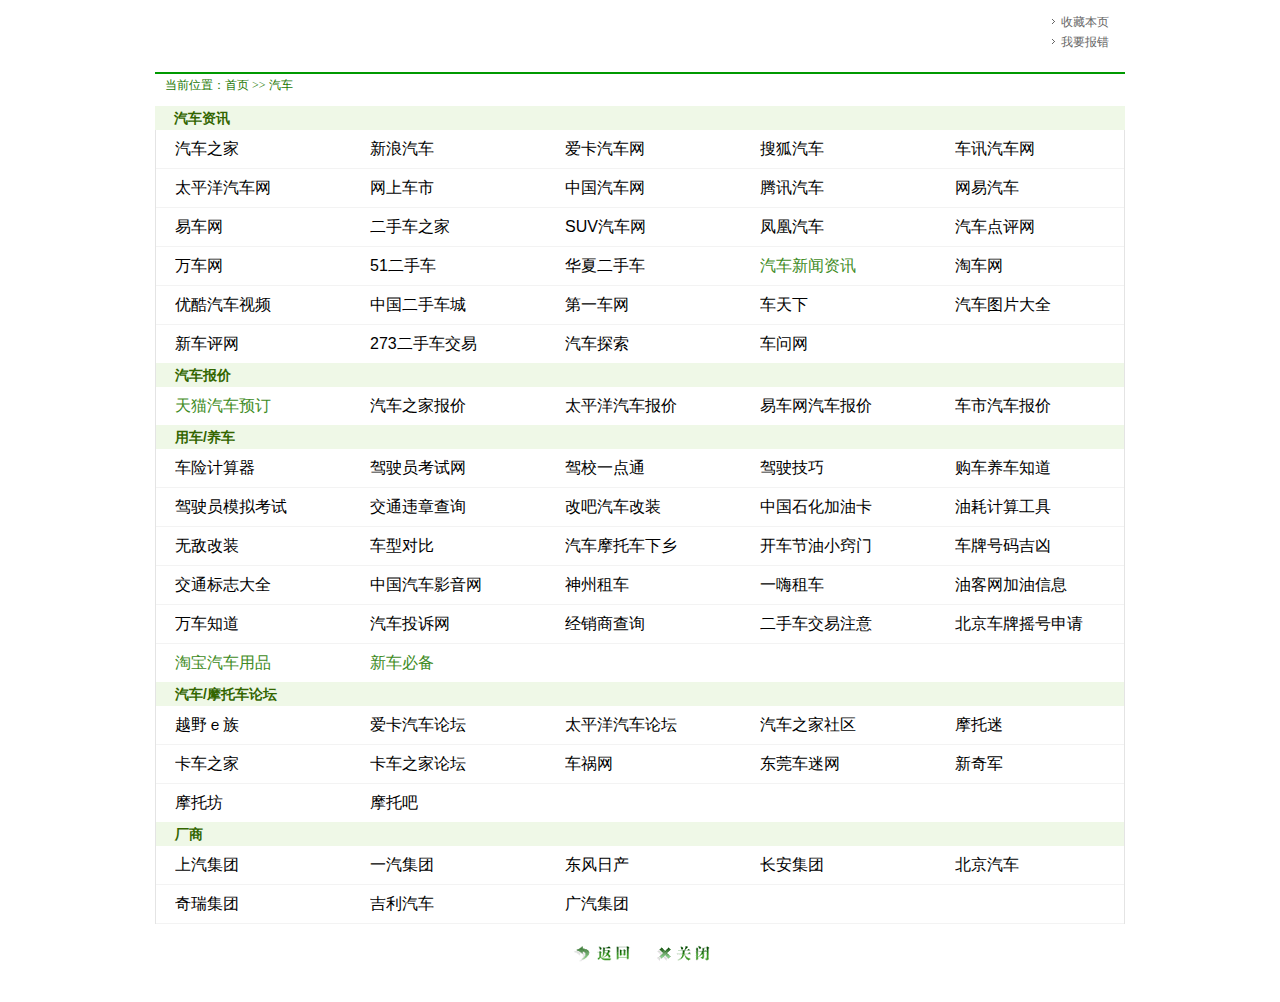
<file: more/qiche.html>
<!DOCTYPE html PUBLIC "-//W3C//DTD XHTML 1.0 Transitional//EN" "http://www.w3.org/TR/xhtml1/DTD/xhtml1-transitional.dtd"> 
<html xmlns="http://www.w3.org/1999/xhtml" lang="zh_CN"> <head> 
<title>汽车 - 学术导航</title> 
<meta http-equiv="content-type" content="text/html; charset=utf-8" /> <link type="text/css" href="css/sub_pub090507.css" rel="stylesheet" /><link type="text/css" href="css/substyle1-v2.0.css" rel="stylesheet" /><base target="_blank" /><script type='text/javascript' src='js/tj.js'></script></head><body> 
<div class="b_sub"><div class="head"><div class="logo"><a href="/" target="_self"><a href="/" target="_self"><img src="images/logo.gif" alt="学术导航" /></a></a></div><div class="menu"> <a href="javascript://" target="_self" onclick="window.external.AddFavorite(window.location.href,'个性导航-我的上网主页');">收藏本页</a><a href="">我要报错</a></div></div> 
<div class="line"></div> 
  <div class="ple">当前位置：<a href="/" target="_self">首页</a> &gt;&gt; 汽车</div> 
  <div class="b_c"> 
  	<h4 class="first">汽车资讯</h4>
  	<div class="p">
	  	<ul> 
<li><a href="http://www.autohome.com.cn">汽车之家</a></li>
<li><a href="http://auto.sina.com.cn">新浪汽车</a></li>
<li><a href="http://www.xcar.com.cn">爱卡汽车网</a></li>
<li><a href="http://auto.sohu.com">搜狐汽车</a></li>
<li><a href="http://www.chexun.com">车讯汽车网</a></li>
	  	</ul> 
	  	<ul> 
<li><a href="http://www.pcauto.com.cn">太平洋汽车网</a></li>
<li><a href="http://www.cheshi.com">网上车市</a></li>
<li><a href="http://www.chinacars.com">中国汽车网</a></li>
<li><a href="http://auto.qq.com">腾讯汽车</a></li>
<li><a href="http://auto.163.com">网易汽车</a></li>
	  	</ul> 
	  	<ul> 
<li><a href="http://www.bitauto.com">易车网</a></li>
<li><a href="http://www.che168.com">二手车之家</a></li>
<li><a href="http://www.cnsuv.com">SUV汽车网</a></li>
<li><a href="http://auto.ifeng.com">凤凰汽车</a></li>
<li><a href="http://www.xgo.com.cn">汽车点评网</a></li>
	  	</ul> 
	  	<ul> 
<li><a href="http://www.webcars.com.cn">万车网</a></li>
<li><a href="http://www.51auto.com">51二手车</a></li>
<li><a href="http://www.hx2car.com">华夏二手车</a></li>
<li><a href="">汽车新闻资讯</a></li>
<li><a href="http://www.taoche.com">淘车网</a></li>
	  	</ul> 
	  	<ul> 
<li><a href="http://auto.youku.com">优酷汽车视频</a></li>
<li><a href="http://www.cn2che.com">中国二手车城</a></li>
<li><a href="http://www.iautos.cn">第一车网</a></li>
<li><a href="http://www.chetx.com">车天下</a></li>
<li><a href="http://car.autohome.com.cn/pic">汽车图片大全</a></li>
	  	</ul> 
	  	<ul class="last"> 
<li><a href="http://www.xincheping.com">新车评网</a></li>
<li><a href="http://www.273.cn">273二手车交易</a></li>
<li><a href="http://www.feelcars.com">汽车探索</a></li>
<li><a href="http://www.chewen.com">车问网</a></li>
	  	</ul> 
	</div>
  	<h4>汽车报价</h4>
  	<div class="p">
	  	<ul class="last"> 
<li><a href="">天猫汽车预订</a></li>
<li><a href="http://car.autohome.com.cn">汽车之家报价</a></li>
<li><a href="http://price.pcauto.com.cn">太平洋汽车报价</a></li>
<li><a href="http://price.bitauto.com">易车网汽车报价</a></li>
<li><a href="http://price.cheshi.com">车市汽车报价</a></li>
	  	</ul> 
	</div>
  	<h4>用车/养车</h4>
  	<div class="p">
	  	<ul> 
<li><a href="http://chexian.sinosig.com/simplePremium/lianmeng.jsp">车险计算器</a></li>
<li><a href="http://www.jsyks.com">驾驶员考试网</a></li>
<li><a href="http://www.jxedt.com">驾校一点通</a></li>
<li><a href="http://auto.sina.com.cn/using/skill/index.shtml">驾驶技巧</a></li>
<li><a href="http://zhidao.baidu.com/browse/155">购车养车知道</a></li>
	  	</ul> 
	  	<ul> 
<li><a href="http://kaoshi.jxedt.com">驾驶员模拟考试</a></li>
<li><a href="http://www.hao123.com/jtwzcx">交通违章查询</a></li>
<li><a href="http://www.gaibar.com">改吧汽车改装</a></li>
<li><a href="http://www.saclub.com.cn">中国石化加油卡</a></li>
<li><a href="http://www.skycn.com/soft/41661.html">油耗计算工具</a></li>
	  	</ul> 
	  	<ul> 
<li><a href="http://bbs.modi-auto.com.cn">无敌改装</a></li>
<li><a href="http://www.webcars.com.cn/compare">车型对比</a></li>
<li><a href="http://qcxx.mof.gov.cn">汽车摩托车下乡</a></li>
<li><a href="http://jingyan.baidu.com/article/8065f87fc5a51723312498f7.html">开车节油小窍门</a></li>
<li><a href="http://chepai.1518.com">车牌号码吉凶</a></li>
	  	</ul> 
	  	<ul> 
<li><a href="http://wenku.baidu.com/view/580a06c24028915f804dc234.html">交通标志大全</a></li>
<li><a href="http://www.carcav.com">中国汽车影音网</a></li>
<li><a href="http://www.zuche.com">神州租车</a></li>
<li><a href="http://www.1hai.cn">一嗨租车</a></li>
<li><a href="http://www.ok619.com">油客网加油信息</a></li>
	  	</ul> 
	  	<ul> 
<li><a href="http://ask.webcars.com.cn">万车知道</a></li>
<li><a href="http://www.qctsw.com">汽车投诉网</a></li>
<li><a href="http://www.webcars.com.cn/dealer_list">经销商查询</a></li>
<li><a href="http://jingyan.baidu.com/article/bad08e1e589ead09c851219b.html">二手车交易注意</a></li>
<li><a href="http://www.bjhjyd.gov.cn">北京车牌摇号申请</a></li>
	  	</ul> 
	  	<ul class="last"> 
<li><a href="">淘宝汽车用品</a></li>
<li><a href="">新车必备</a></li>
	  	</ul> 
	</div>
  	<h4>汽车/摩托车论坛</h4>
  	<div class="p">
	  	<ul> 
<li><a href="http://bbs.fblife.com">越野ｅ族</a></li>
<li><a href="http://club.xcar.com.cn">爱卡汽车论坛</a></li>
<li><a href="http://bbs.pcauto.com.cn">太平洋汽车论坛</a></li>
<li><a href="http://club.autohome.com.cn">汽车之家社区</a></li>
<li><a href="http://motorcycle.sh.cn">摩托迷</a></li>
	  	</ul> 
	  	<ul> 
<li><a href="http://www.360che.com">卡车之家</a></li>
<li><a href="http://bbs.360che.com">卡车之家论坛</a></li>
<li><a href="http://www.chehuo.cn">车祸网</a></li>
<li><a href="http://www.769car.com">东莞车迷网</a></li>
<li><a href="http://www.mychery.net">新奇军</a></li>
	  	</ul> 
	  	<ul class="last"> 
<li><a href="http://www.motof.org">摩托坊</a></li>
<li><a href="http://www.moto8.cn">摩托吧</a></li>
	  	</ul> 
	</div>
  	<h4>厂商</h4>
  	<div class="p">
	  	<ul> 
<li><a href="http://www.saicgroup.com">上汽集团</a></li>
<li><a href="http://www.faw.com.cn">一汽集团</a></li>
<li><a href="http://www.dongfeng-nissan.com.cn">东风日产</a></li>
<li><a href="http://www.ccag.cn">长安集团</a></li>
<li><a href="http://www.baicmotor.com">北京汽车</a></li>
	  	</ul> 
	  	<ul> 
<li><a href="http://www.chery.cn">奇瑞集团</a></li>
<li><a href="http://www.geely.com">吉利汽车</a></li>
<li><a href="http://www.gaig.com.cn/2011">广汽集团</a></li>
	  	</ul> 
	</div>
  </div> 
<div class="btns"><a href="/" target="_self"><img src="images/btn_back.gif" alt="返回首页" /></a><a href="javascript:window.opener=null;window.close();" target="_self"><img src="images/btn_close.gif" alt="关闭本页" /></a></div> 
</div> 
<script charset="gbk" src="http://www.baidu.com/js/opensug.js"></script><div style="display: none;"><script type="text/javascript" src="js/tj.js"></script></div></body> </html>
</file>
<file: css/style.css>
@charset "UTF-8";body,p,ul,li,input{margin:0;padding:0;font-family:'Microsoft Yahei';font-size:14px;}body{background:url(../images/bg.gif);}ul,li{list-style:none;}a{color:#969696;text-decoration:none;outline:none;}a:hover{color:#039;text-decoration:underline;}.fl{float:left;}img{border:0;}.clearfix:after{content:".";display:block;height:0;clear:both;visibility:hidden;}.clearfix{*zoom:1;}.container{width:960px;margin:0 auto;overflow:hidden;}.topnav{position:relative;height:40px;line-height:40px;color:#c0c0c0;}.topnav .logo{position:absolute;float:left;margin:20px 0 0 6px;}.topnav ul{float:right;}.topnav ul li{float:left;margin-left:15px;}.topnav ul li a{font-size:12px;padding-right:10px;}.search{width:500px;margin:55px auto 15px auto;padding-left:120px;background:url(http://s1.hao123img.com/res/images/search_logo/web.png) left center no-repeat;}.search input{float:left;height:28px;line-height:28px;}.search input.srch_text{width:382px;padding:0 5px;border:1px solid #3782bf;border-left:3px solid #3782bf;outline:none;background:#fafdff url(../images/hao_searchlogo2.gif) 5px 6px no-repeat;}.search input.srch_text2{background:#fafdff;}.search input.srch_button{width:96px;height:30px;line-height:20px;color:#fff;border:0;background:url(../images/button_bg.gif) no-repeat;cursor:pointer;}.nav_list{padding-bottom:10px;}.title_bar{margin:0 0 15px 0;}.line_hr{width:720px;height:10px;*line-height:0;margin:0 0 0 10px;border-bottom:1px #ddd solid;}.icon_list a{font-size:12px;}.icon_list .line_hr{width:820px;}.more_nav{float:right;}ul.icon_list{width:1010px;margin:10px 0 0 2px;}ul.icon_list li{position:relative;float:left;width:56px;height:90px;margin-right:44px;}ul.icon_list li a.icon_box{display:block;width:56px;height:85px;margin-bottom:5px;background:url(../images/icon_graybg.gif) left top no-repeat;}ul.icon_list li a.icon_box:hover{background:url(../images/icon_bg.gif) left top no-repeat;}ul.icon_list li .icon_box img{width:48px;height:48px;padding:4px;}ul.icon_list li span{position:absolute;bottom:12px;left:0;display:block;width:86px;margin-left:-15px;text-align:center;}.category{position:relative;width:960px;height:30px;line-height:30px;}.category:hover{background:url(../images/list_bg.gif) no-repeat;}.category a{color:#595959;font-size:14px;}.category a:hover{color:#03C;text-decoration:underline;}.category .more{position:absolute;top:0px;right:6px;font-size:12px;color:#666;}.category .more:hover{color:#000;}.category .type{float:left;width:80px;}.category ul{white-space:nowrap;height:28px;overflow:hidden;}.category li{float:left;width:112px;}.category .type{padding-left:30px;}.category .video{background:url(../images/icon/icon_01.gif) 6px center no-repeat;}.category .novel{background:url(../images/icon/icon_02.gif) 6px center no-repeat;}.category .game{background:url(../images/icon/icon_03.gif) 6px center no-repeat;}.category .news{background:url(../images/icon/icon_04.gif) 6px center no-repeat;}.category .war{background:url(../images/icon/icon_05.gif) 6px center no-repeat;}.category .music{background:url(../images/icon/icon_06.gif) 6px center no-repeat;}.category .shopping{background:url(../images/icon/icon_07.gif) 6px center no-repeat;}.category .friend{background:url(../images/icon/icon_08.gif) 6px center no-repeat;}.category .women{background:url(../images/icon/icon_09.gif) 6px center no-repeat;}.category .community{background:url(../images/icon/icon_10.gif) 6px center no-repeat;}.category .group{background:url(../images/icon/icon_11.gif) 6px center no-repeat;}.category .bank{background:url(../images/icon/icon_12.gif) 6px center no-repeat;}.category .financial{background:url(../images/icon/icon_13.gif) 6px center no-repeat;}.category .car{background:url(../images/icon/icon_14.gif) 6px center no-repeat;}.category .digital{background:url(../images/icon/icon_15.gif) 6px center no-repeat;}.category .mobile{background:url(../images/icon/icon_16.gif) 6px center no-repeat;}.category .mail{background:url(../images/icon/icon_17.gif) 6px center no-repeat;}.category .picture{background:url(../images/icon/icon_18.gif) 6px center no-repeat;}.category .sports{background:url(../images/icon/icon_19.gif) 6px center no-repeat;}.category .health{background:url(../images/icon/icon_20.gif) 6px center no-repeat;}.category .tour{background:url(../images/icon/icon_21.gif) 6px center no-repeat;}.category .hr{background:url(../images/icon/icon_22.gif) 6px center no-repeat;}.category .house{background:url(../images/icon/icon_23.gif) 6px center no-repeat;}.category .coolSite{background:url(../images/icon/icon_24.gif) 6px center no-repeat;}.category .caipiao{background:url(../images/icon/icon_25.gif) 6px center no-repeat;}.footer{width:920px;margin:0 auto;border-top:1px #ddd solid;padding:20px;}.footer p{color:#888;font-size:12px;line-height:22px;text-align:center;}
.scroll{
		width:50px;
		height:50px;
		background:#0066CC;
		color:#fff;
		line-height:50px;
		text-align:center;
		position:fixed;
		right:30px;
		bottom:40px;
		cursor:pointer;
		font-size:16px;
</file>
<file: others/search/style.css>
*{margin:0;padding:0;text-decoration:none;font-family:Verdana,Arial,Helvetica,sans-serif}html{overflow-y:scroll;overflow:-moz-scrollbars-vertical;}a:hover{text-decoration:underline;color:#F00;}img{border:none;}ul li{text-align:center;list-style:none}.line{clear:both;display:block;margin:6px 0;height:1px;overflow:hidden;}span a{color:#000000}p a:hover,span a:hover{color:#F00}.kill{height:0px;overflow:hidden;display:block;clear:both;}.sp04{height:5px;}#weather{width:500px;height:32px;line-height:32px;overflow:hidden;background:none}.bbla-title{font-size:12px;line-height:25px;text-indent:30px;margin:0 0 5px 0;font-weight:bold}.bbla-banner{font-size:12px;zoom:1;background:rgba(255,255,255,0.5) none repeat scroll 0 0 !important;filter:Alpha(opacity=60);background:#fff;}.bbla-banner div{width:98%;margin:0 auto;height:34px;line-height:34px;padding:3px 5px 0;overflow:hidden;position:relative;}.banleft#package{float:left;width:540px;overflow:hidden;height:29px;padding:1px 0 0 24px;position:relative;}.banleft#package span{display:block;height:28px;font:normal 12px/30px "宋体";text-align:left;}.banleft#package a:hover{text-decoration:none;}.banleft#package span b{cursor:pointer;color:#454545;}.banleft#package a#togicon{display:block;height:16px;width:16px;background:url("images/bblabg.gif") no-repeat -70px -64px;cursor:pointer;left:3px;top:9px;position:absolute;}.banleft#package a#togicon:hover{background-position:-70px -82px;}.banright{float:right;}.banright a{padding:0 5px 0 4px;color:#000000;cursor:pointer;}.banright a:hover{color:#FF0000;}.banright a#cgpifu{padding:0 0 0 25px;background:url("images/bblabg.gif") no-repeat -113px 2px;}.banright a#sethome{padding:0 4px 0 20px;background:url("images/bblabg.gif") no-repeat 1px 2px;}.banright a#bblacn{padding:0 4px 0 24px;background:url("images/bblabg.gif") no-repeat -197px 2px;}.bbla-style{background:#fff;border-bottom:1px solid #eee;display:none;}.bbla-instyle{width:938px;margin:0 auto;height:auto;padding:22px 0;font-size:12px;}.bbla-instyle div{height:20px;line-height:20px;padding:0 0 10px 0;}.bbla-instyle div b{font-weight:normal;}.bbla-instyle div a{cursor:pointer;padding:0 0 0 3px;}.bbla-instyle div.stycolor{height:20px;}.bbla-instyle div.stybg{height:40px;}.bbla-instyle input{padding:2px 8px 0;}.bbla-top{height:110px;width:1000px;margin:0 auto;}#search{width:532px;float:left;padding:11px 0 0 0;}#search #sbimg{float:left;width:160px;height:90px;display:none;}#search #sbmclass{height:25px;overflow:hidden;margin-bottom:-1px;position:relative;z-index:1001;}#search #sbmclass ul{padding:0px 0px 0px 20px}#search #sbmclass li{float:left;width:51px;}#search #sbmclass ul li a{font-size:14px;color:#101010;cursor:pointer;padding:2px 0 0 1px;display:block;height:22px;line-height:20px}#search #sbmclass ul li a.cur{text-decoration:none;height:23px;font:normal 14px/20px verdana;padding-top:1px;}#search #sbmain{background:url("images/searchshadow.png") no-repeat;_background:none;background-position:0 61px;position:relative;z-index:888;}#search #sbmain #sbse{padding:1px 0 0 1px;height:35px;width:524px;position:relative;}#search #sbmain #sbse span{display:block;float:left;overflow:hidden}#search #sbmain #sbse span.sbsetext{height:32px;width:424px;position:relative;}#search #sbmain #sbse span.sbsetext .se_text{position:absolute;width:416px;font-size:14px;outline:none;padding:1px 0 0 8px;height:32px;line-height:32px;color:#161616;border:0;background:#fff url("images/bblabg.gif") no-repeat 0 -130px;}#search #sbmain #sbse span .se_button{width:96px;height:34px;line-height:34px;text-align:center;font-size:14px;margin:0px 0 0 1px;background:#e2e2e2 url("https://ww4.sinaimg.cn/large/4c929964tw1ei5nxgnux6g20hk0dpq3d.gif") no-repeat 0 -20px;border:none;cursor:pointer;}#search #sbmain #sbmkeys{padding:6px 0 0 20px;height:27px;line-height:20px;}#search #sbmain #sbmkeys input{margin:3px 1px 0 0;position:relative;top:1px;left:-2px;}#search #sbmain #sbmkeys label{padding:0 24px 0 0;font-size:12px}#search #sbmain #shtnews{position:absolute;left:391px;top:29px;width:34px;height:28px;cursor:pointer;background:#aaa;z-index:1002;background:url("http://ww4.sinaimg.cn/large/4c929964tw1ei5nxgnux6g20hk0dpq3d.gif") no-repeat 4px -70px;_display:none;}#search #sbmain #hotnews{position:absolute;left:0;top:61px;border:1px solid #666;padding:2px 2px 3px;z-index:9999;background:#fff;width:422px;display:none;}#search #sbmain #hotnews ul li{text-align:left;}#search #sbmain #hotnews ul li a{display:block;font:normal 14px/26px verdana;cursor:pointer;color:#000;height:26px;overflow:hidden;padding:0 0 0 34px;}#search #sbmain #hotnews ul li a:hover{text-decoration:none;color:#e00;}#search #sbmain #hotnews span{position:absolute;width:20px;height:278px;left:10px;top:7px;float:left;display:block;background:url("images/bblabg.gif") no-repeat -39px -170px;}#search #sbmain #hotnews b{position:absolute;width:100px;height:27px;background:url("images/bblabg.gif") no-repeat -72px -420px;right:17px;top:156px;}#shine{height:30px;overflow:hidden;float:left;margin:38px 0 0 18px;}#shine ul li{height:30px;font:normal 12px/30px verdana;text-align:left;}#shine ul li a{color:#d00;}#shine ul li a:hover{color:#f00;text-decoration:underline;}#anniu{width:36px;position:fixed;_position:absolute;right:6px;top:223px;z-index:999;}#anniu ul li{*height:40px;}#anniu ul li a{display:block;height:34px;cursor:pointer;background-image:url("images/bblabg.gif");overflow:hidden;}#anniu ul li.shuo a{background-position:-131px -64px;}#anniu ul li.jia a{background-position:-93px -64px;}#anniu ul li a#totop{background-position:-208px -65px;}#anniu ul li a#tomore{background-position:-170px -65px;}#anniu ul li.jia div{display:none;background:url("images/bblabg.gif") no-repeat 0 -171px;height:196px;}#anniu ul li.jia div a{border:none;background:none;display:block;height:36px;margin:0;}#bottom{height:88px;margin:10px auto 0;width:720px}#bottom p{text-align:center;font-size:12px;height:24px;line-height:24px;color:#fff}#bottom p a{padding:0 5px 0 4px;color:#ccc;}#mark{width:100%;height:100%;_height:1259px;top:0;bottom:0;left:0;right:0;position:fixed;_position:absolute;background:url("images/mark.png") repeat;z-index:1999;display:none;cursor:pointer;}#festival{height:540px;width:99%;z-index:2001;position:absolute;top:0;display:none;background:url("images/2013midautumn.png") no-repeat center bottom;cursor:pointer;}#shareDiv{position:absolute;width:480px;height:80px;padding:30px;background:#fff;margin:-66px 0 0 -270px;left:50%;top:43%;box-shadow:4px 4px 20px #454545;z-index:2000;border-radius:8px;display:none;}#shareDiv p{font:bold 12px/20px verdana;padding:0 0 10px 4px;color:#454545;}
</file>
<file: others/search/main.css>
.bbla-title a.lefth1cur,.bbla-title a:hover,#right .bbla-title a,#right p,#right p#tab a.thea,.inpocdiv h6 span,.bbla-title a,#music p b,#shine dl dt a,#local .inlocal .localtitle h2,#pocbtn p a:hover,#pocbtn p a.curpocbtn,#pocbtn .inpocbtn p span,.lanbtn ul li a.cur{color:#3DA5D1;}#search #sbmain #sbse,#search #sbmclass ul li a.cur,#pocbtn .inpocbtn p a.cur,#anniu ul li{background-color:#A2CBF0;border:1px solid #419CCD;}#anniu ul li.jia div{border:1px solid #419CCD;}.inpocdiv h6 a.curpocket{background:#419CCD;box-shadow:0 0 5px #2E81AD inset;text-shadow:1px 1px 2px #2E81AD;}#search #sbmclass ul li a.cur{border-bottom:none;}#search .sbsetext{border:1px solid #419CCD;}.oneborder{border:1px solid #A2CBF0;}.twoborder{border:1px solid #419CCD;}.twoline.tlstyle{border-color:#6FA8DB;background:#B6D6F3;}#ly #tab,#ly #tab b{border-color:#2596E9;background:#A2CBF0;}#ly #tab b a{color:#21507A;}.bbla-banner{border-bottom:1px solid #AFC5CF;}#pocbtn p a:hover,#pocbtn p a.curpocbtn{background:#A2CBF0;border-color:#419CCD;}
</file>
<file: more/css/sub_pub090507.css>
body{font-family:"����",SimSun,Geneva,Arial,sans-serif;font-size:12px;}
body,ul,li,div,dl,dt,dd,form,h4{margin:0px;padding:0px;}
td,th,table,ul,li,div,dl,dt,dd,form,h4{overflow:hidden;}
ul,li{list-style:none;}
a{color:#000;text-decoration:none;}
a:hover{color:#f00;text-decoration:underline;}
img{border:0px;}
em{font-style:normal;}

.b_sub{margin:auto;width:970px;}

.head{width:100%;clear:both;height:72px;}
.head div{float:left;}
.head .logo{width:175px;height:56px;}
.head .ad{width:538px;margin:6px 0 0 131px;}
.head .menu{float:right;line-height:20px;width:73px;margin:4px 0 0 0;}
.head .menu a{padding:0 0 0 9px;background:url(../images/bg_sub.gif) 0 -21px no-repeat;color:#666666;}
.head .logo,.head .menu{margin-top:12px;}

.b_sub .line{background:#009900;height:2px;}
.b_sub .ple{line-height:22px;padding-left:10px;border-bottom:#e9e7e8 1px solid;}
.b_sub .ple,.b_sub .ple a{color:#237803;font-family:"����";}

.b_c{padding-top:7px;width:100%;float:left;clear:both;}

.btns{text-align:center;padding:20px 0 40px;width:100%;clear:both;}
.btns img{margin:0 10px;}
</file>
<file: more/css/substyle1-v2.0.css>
@CHARSET "gb2312";
.b_sub .ple{border:0px}
.b_c{padding-top:10px}
.b_c div.p{width:968px;border-width:0 1px;border-color:#e4e4e4;border-style:solid;overflow:hidden}
.b_c h4{font-size:14px;font-weight:bold;color:#336600;background:#eff8e7;height:24px;line-height:25px;overflow:hidden;padding-left:19px;margin:0 auto;border-width:0 1px;border-color:#e4e4e4;border-style:solid}
.b_c h4.first{border-width:0px}
.b_c ul{border-width:0 0 1px 0;border-color:#f3f3f3;border-style:solid;margin:0 auto;width:978px;padding-left:19px}
.b_c ul.last{border-bottom-width:0px}
.b_c li{float:left;width:195px;height:38px;line-height:38px;overflow:hidden}
.b_c li a{font-size:16px;font-family:"Arial","����"}
.b_c li a:visited{color:#408b24;text-decoration:none}
</file>
